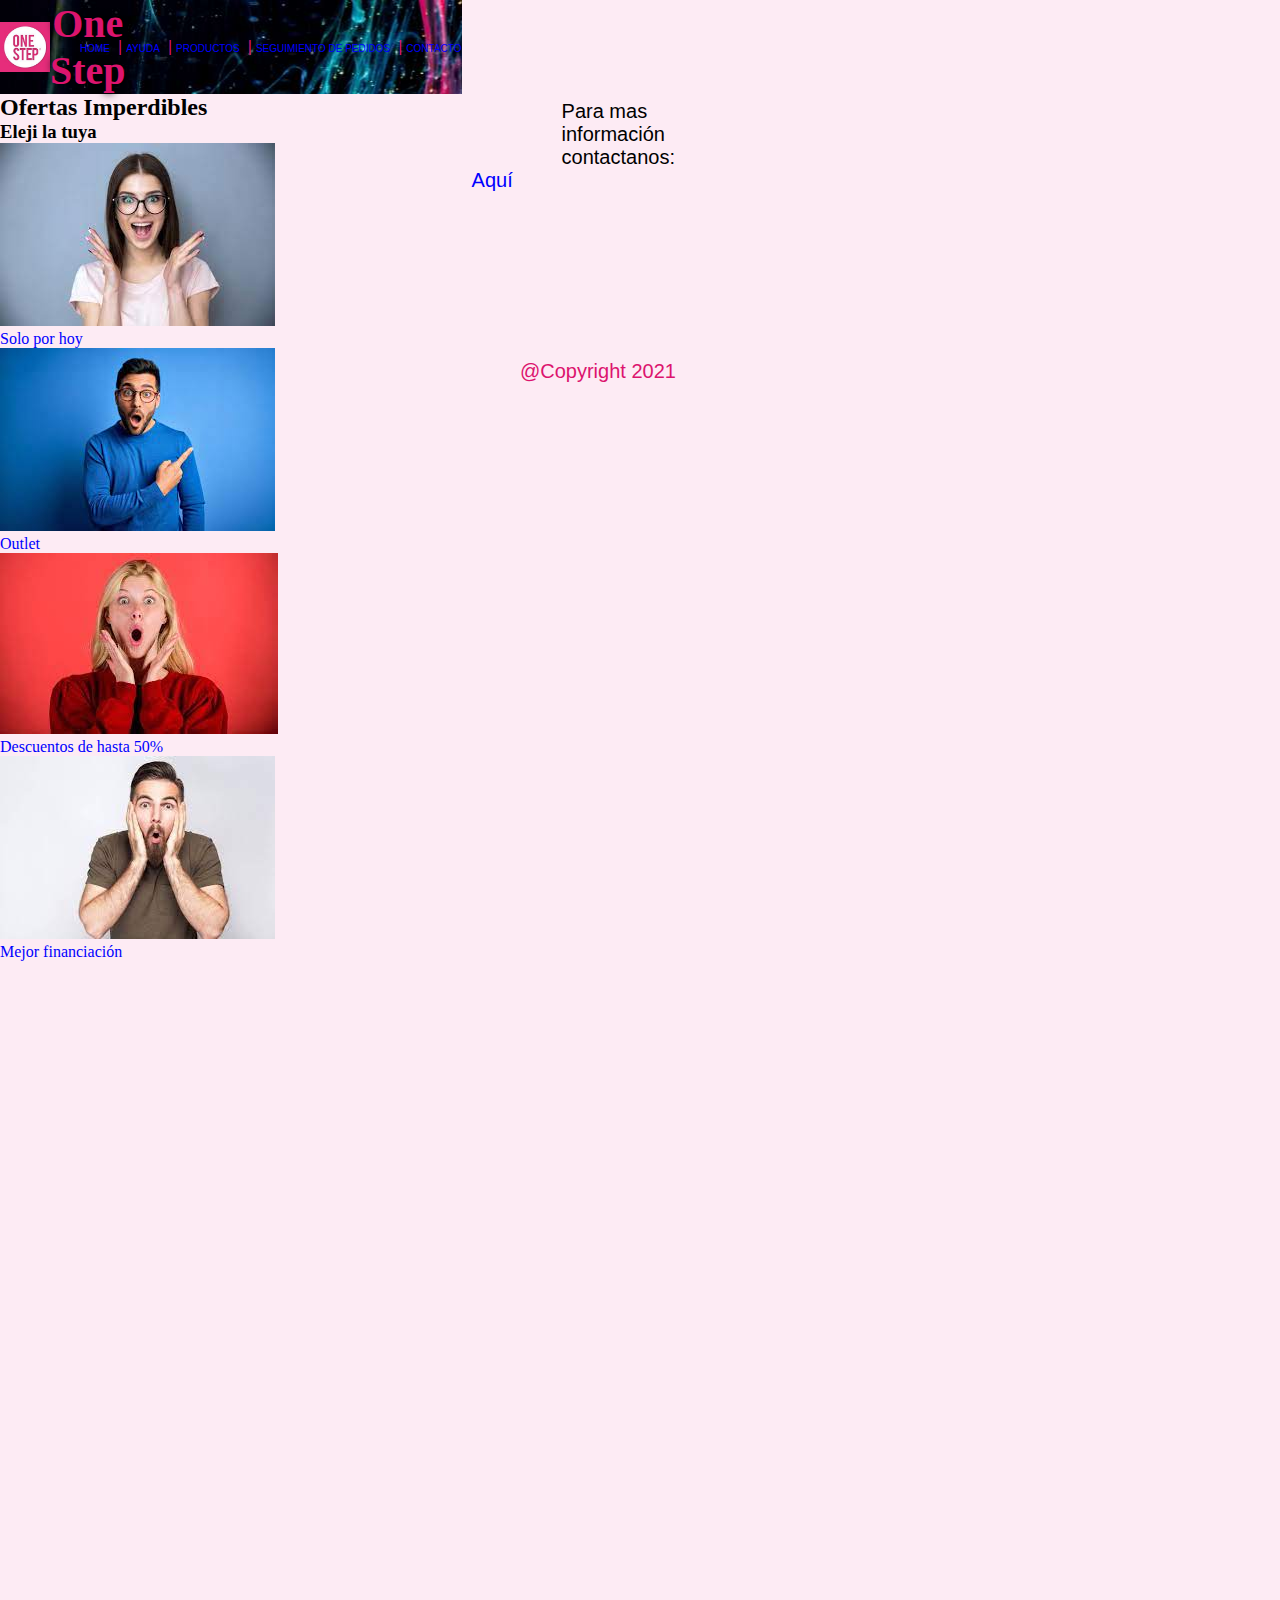
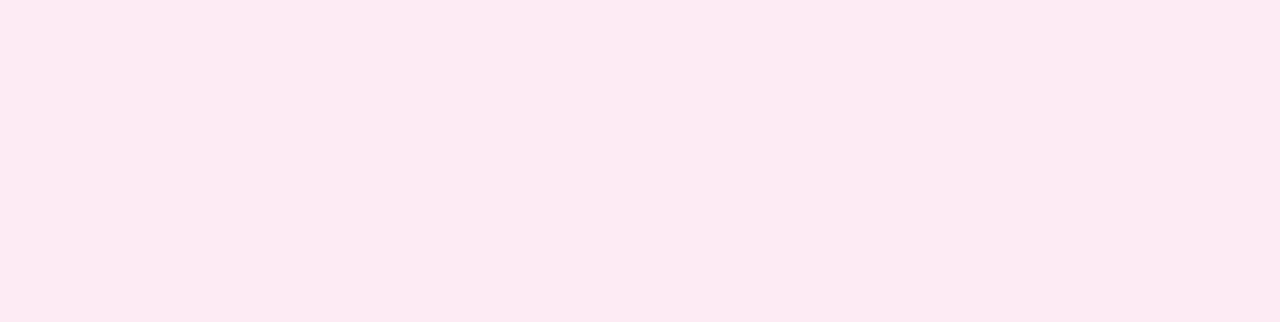
<file: Desafio #Grids - Max Ditamo/One Step- Desafio #GRIDS/index.html>
<!DOCTYPE html>
<html lang="es">
<head>
    <meta charset="UTF-8">
    <meta http-equiv="X-UA-Compatible" content="IE=edge">
    <meta name="viewport" content="width=device-width, initial-scale=1.0">
    <link rel="stylesheet" href="style.css">
    <link rel="preconectar" href="https://fonts.googleapis.com">
    <link rel="preconectar" href="https://fonts.gstatic.com" crossorigin>
    <link href="https: //fonts.googleapis.com/css2? family= Roboto:wght@100 & display=swap" rel="stylesheet">
    <title>One Step</title>
</head>
<body>
    <!--Apertura de logo + nav -->
    <div class="wrapper">
    <header class="main-head"> 
        <a href="index.html">
        <img class="logo" src="assets/img/one-step-logo.jpg" alt="Logo-One-Step" height="140px"></a>
        <h1 class="titulo">One Step</h1>
        <nav class="main-nav">
            <ul>
                <li class="list"><a href="index.html">Home</a></li>
                <li class="list"><span class="separador">|</span><a href="pages/ayuda.html">Ayuda</a></li>
				<li class="list"><span class="separador">|</span><a href="pages/productos.html">Productos</a></li>
				<li class="list"><span class="separador">|</span><a href="pages/seguimiento-de-pedidos.html">Seguimiento de pedidos</a></li>
				<li class="list"><span class="separador">|</span><a href="pages/contacto.html">Contacto </a></li>
            </ul>
        </nav>
    </header>
    <!--Cerre de logo + nav -->
    <!--Apertura de seccion y lista no ordenada de navegacion HMNDC reubicar hacia la izquierda de la page-->
    <section>
        <!--Cierre de lista no oredenada de navegacion HMNDC-->
        <div>
            <h2 id="imperdibles">Ofertas Imperdibles</h2>
            <h3 id="eleji">Eleji la tuya</h3>
            <ul id="conteiner">
                <a href="https://www.adidas.com.ar/ofertas"><li class="ofertas" ><img src="assets/img/solo-por-hoy.jpg" alt="solo-por-hoy"><p>Solo por hoy</p></li></a>
                <a href="https://www.adidas.com.ar/outlet"><li class="ofertas"><img src="assets/img/oulet.jpg" alt="oulet"><p>Outlet</p></li></a>
                <a href="https://www.adidas.com.ar/black_friday"><li class="ofertas"><img src="assets/img/descuentos50%.jpg" alt="descuentos-50%"><p>Descuentos de hasta 50%</p></li></a>
                <a href="https://www.adidas.com.ar/que-metodos-de-pago-se-aceptan.html"><li class="ofertas" ><img src="assets/img/mejor-finaciacion.jpg" alt="mejor-financiacion"><p>Mejor financiación</p></li></a>
            </ul>
        </div>
    </section>  
    </div>
    <!--Cierre de seccion-->
    <!--Apertura de footer-->
    <footer>
        <p id="contacto-index">Para mas información contactanos:</p>
        <a class="mailto" href="mailto:atencionalcliente@onestep.com.ar"><p>Aquí</p></a>
        <ul>
                <a href="https://www.instagram.com/adidasar/?hl=es-la"><li class="logos-rrss"><img src="assets/img/instagram.png" alt="icono-insta" height="50px"></li></a>
                <a href="https://es-la.facebook.com/adidasAR/"><li class="logos-rrss"><img src="assets/img/facebook.png" alt="icono-facebook"height="50px"></li></a>
                <a href="https://www.adidas.com.ar/puedo-comprar-por-whatsapp-cualquier-producto-que-vea-en-la-pagina-de-ecomm.html"><li class="logos-rrss"><img src="assets/img/whatsapp.png" alt="Icono-wapp"height="50px"></li></a>
                <a href="https://twitter.com/adidasar"><li class="logos-rrss"><img src="assets/img/twitter.png" alt="icono-twitter"height="50px"></li></a>        
        </ul>
        <div>
            <p class="copyright">@Copyright 2021</p>
        </div>
    </footer>
    <!--Cierre de footer-->
</body>

</html>
</file>
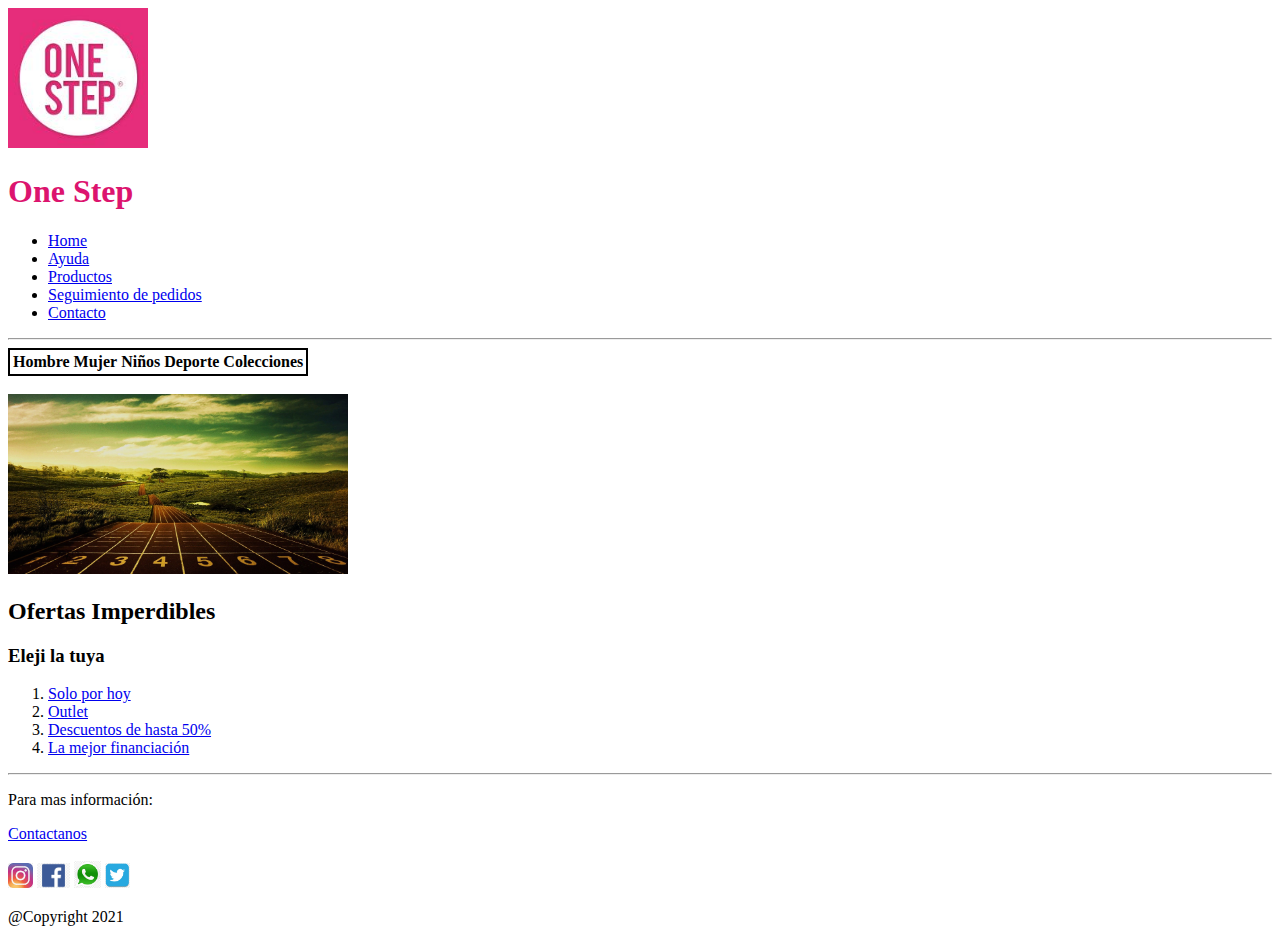
<file: Desafio CODER #1 - Max Ditamo/One Step web html/index.html>
<!DOCTYPE html>
<html>

<head>
    <title>One Step</title>
</head>
<body>
    <!--Apertura de logo + nav -->
    <header>
        <a href="index.html">
            <img src="assets/img/one-step-logo.jpg" alt="Logo One Step" , height="140px"></a>
        <h1 style="color: rgb(220, 20, 110);" style="font-size: xx-large;">One Step</h1>
        <nav>
            <ul>
                <li><a href="index.html">Home</a></li>
                <li><a href="ayuda.html">Ayuda</a></li>
                <li><a href="productos.html">Productos</a></li>
                <li><a href="seguimiento-de-pedidos.html">Seguimiento de pedidos</a></li>
                <li><a href="contacto.html">Contacto</a></li>
            </ul>
        </nav>
    </header>
    <!--Cerre de logo + nav -->
    <hr>
    <!--Apertura de seccion y lista no ordenada de navegacion HMNDC reubicar hacia la izquierda de la page-->
    <section>
        <table style="border: 2px solid #000000 ;">
            <tr>
                <th>Hombre</th>
                <th>Mujer</th>
                <th>Niños</th>
                <th>Deporte</th>
                <th>Colecciones</th>
            </tr>
        </table>
        <br>
        <img src="assets/img/backgorund-index.jpg" alt="foto de fondo para navegacion de HMNDC" height="180px">
        <!--Cierre de lista no oredenada de navegacion HMNDC-->

        <div>
            <h2>Ofertas Imperdibles</h2>
            <h3>Eleji la tuya</h3>
            <ol>
                <li><a target="_blank" href="https://www.adidas.com.ar/ofertas">Solo por hoy</a></li>
                <li><a target="_blank" href="https://www.adidas.com.ar/outlet">Outlet</a></li>
                <li><a target="_blank" href="https://www.adidas.com.ar/black_friday">Descuentos de hasta 50%</a></li>
                <li><a target="_blank" href="https://www.adidas.com.ar/que-metodos-de-pago-se-aceptan.html">La mejor financiación</a></li>
            </ol>
        </div>
    </section>
    <!--Cierre de seccion-->
    <hr>
    <!--Apertura de footer-->
    <footer>
        <p>Para mas información:</p>
        <a href="mailto:atencionalcliente@onestep.com.ar">Contactanos</a>
        <br>
        <br>
        <tr>
            <th>
                <a href="https://www.instagram.com/adidasar/?hl=es-la"><img src="assets/img/icono-insta.jpeg"
                        alt="icono-insta" height="25px"></a>
                <a href="https://es-la.facebook.com/adidasAR/"><img src="assets/img/icono-facebook.jpeg"
                        alt="icono-facebook" height="25px"></a>
                <a
                    href="https://www.adidas.com.ar/puedo-comprar-por-whatsapp-cualquier-producto-que-vea-en-la-pagina-de-ecomm.html"><img
                        src="assets/img/Icono-wapp.jpeg" alt="Icono-wapp" height="27px"></a>
                <a href="https://twitter.com/adidasar"><img src="assets/img/icono-twitter.jpeg" alt="icono-twitter"
                        height="25px"></a>
            </th>
        </tr>
        <p>@Copyright 2021</p>
    </footer>
    <!--Cierre de footer-->
</body>

</html>
</file>
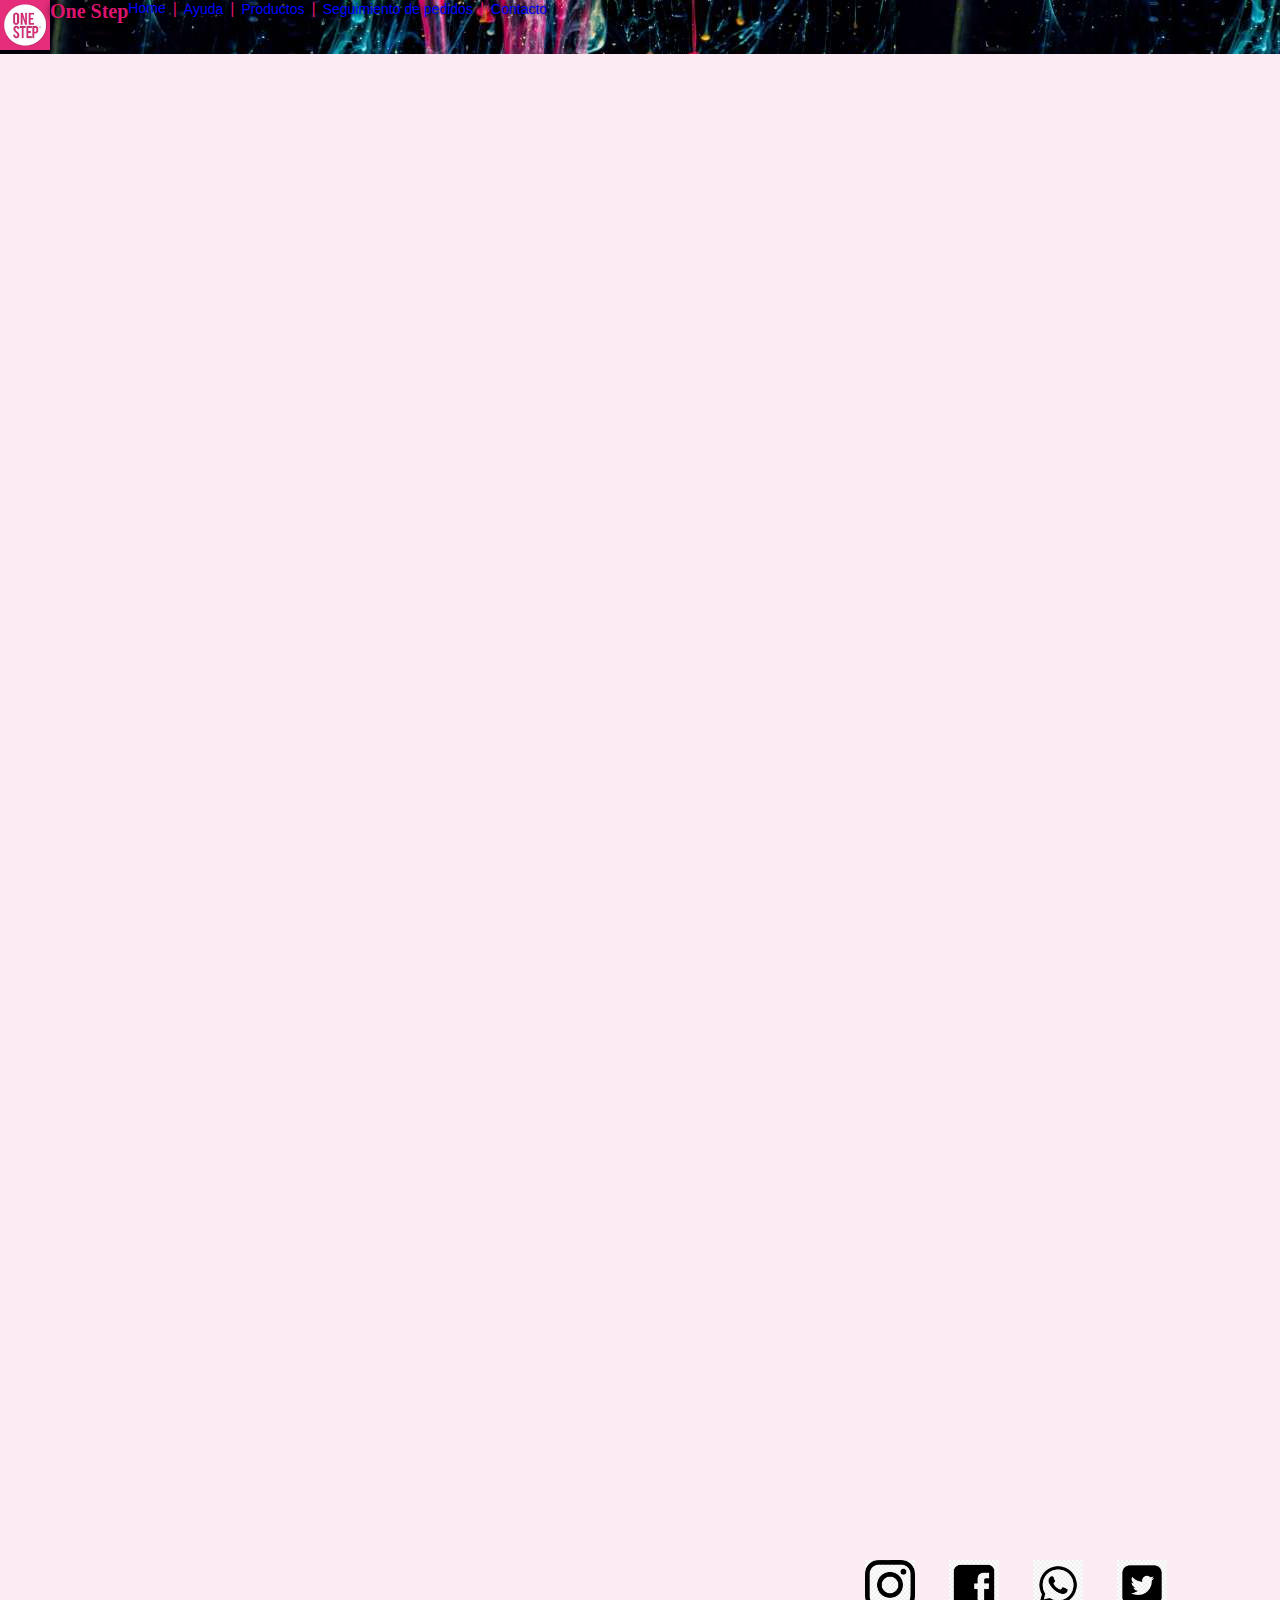
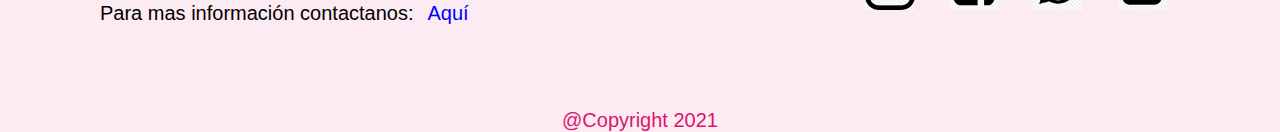
<file: Desafio CODER #2 - Max Ditamo - copia/One Step web html #2/index.html>
<!DOCTYPE html>
<html lang="es">
<head>
    <meta charset="UTF-8">
    <meta http-equiv="X-UA-Compatible" content="IE=edge">
    <meta name="viewport" content="width=device-width, initial-scale=1.0">
    <link rel="stylesheet" href="css/style.css">
    <title>One Step</title>
    <link rel="preconectar" href="https://fonts.googleapis.com">
    <link rel="preconectar" href="https://fonts.gstatic.com" crossorigin>
    <link href="https: //fonts.googleapis.com/css2? family= Roboto:wght@100 & display=swap" rel="stylesheet">
</head>
<body>
    <!--Apertura de logo + nav -->
    <div id="grilla">
    <header> 
        <a href="index.html">
        <img class="logo" src="assets/img/one-step-logo.jpg" alt="Logo-One-Step"></a>
        <h1 class="titulo">One Step</h1>
        <nav>
            <ul>
                <li class="list"><a href="index.html">Home</a></li>
                <li class="list"><span class="separador">|</span><a href="pages/ayuda.html">Ayuda</a></li>
				<li class="list"><span class="separador">|</span><a href="pages/productos.html">Productos</a></li>
				<li class="list"><span class="separador">|</span><a href="pages/seguimiento-de-pedidos.html">Seguimiento de pedidos</a></li>
				<li class="list"><span class="separador">|</span><a href="pages/contacto.html">Contacto </a></li>
            </ul>
        </nav>
    </header>
    <!--Cerre de logo + nav -->
    <!--Apertura de seccion y lista no ordenada de navegacion HMNDC reubicar hacia la izquierda de la page-->
    <section>
        <!--Cierre de lista no oredenada de navegacion HMNDC-->
        <div>
            <h2 id="imperdibles">Ofertas Imperdibles</h2>
            <h3 id="eleji">Eleji la tuya</h3>
            <ul id="conteiner">
                <a href="https://www.adidas.com.ar/ofertas"><li class="ofertas" ><img src="assets/img/solo-por-hoy.jpg" alt="solo-por-hoy"><p>Solo por hoy</p></li></a>
                <a href="https://www.adidas.com.ar/outlet"><li class="ofertas"><img src="assets/img/oulet.jpg" alt="oulet"><p>Outlet</p></li></a>
                <a href="https://www.adidas.com.ar/black_friday"><li class="ofertas"><img src="assets/img/descuentos50%.jpg" alt="descuentos-50%"><p>Descuentos de hasta 50%</p></li></a>
                <a href="https://www.adidas.com.ar/que-metodos-de-pago-se-aceptan.html"><li class="ofertas" ><img src="assets/img/mejor-finaciacion.jpg" alt="mejor-financiacion"><p>Mejor financiación</p></li></a>
            </ul>
        </div>
    </section>
    </div>
    <!--Cierre de seccion-->
    <!--Apertura de footer-->
    <footer id="footer">
        <p id="contacto-index">Para mas información contactanos:</p>
        <a class="mailto" href="mailto:atencionalcliente@onestep.com.ar"><p>Aquí</p></a>
        <ul>
                <a href="https://www.instagram.com/adidasar/?hl=es-la"><li class="logos-rrss"><img src="assets/img/instagram.png" alt="icono-insta" height="50px"></li></a>
                <a href="https://es-la.facebook.com/adidasAR/"><li class="logos-rrss"><img src="assets/img/facebook.png" alt="icono-facebook"height="50px"></li></a>
                <a href="https://www.adidas.com.ar/puedo-comprar-por-whatsapp-cualquier-producto-que-vea-en-la-pagina-de-ecomm.html"><li class="logos-rrss"><img src="assets/img/whatsapp.png" alt="Icono-wapp"height="50px"></li></a>
                <a href="https://twitter.com/adidasar"><li class="logos-rrss"><img src="assets/img/twitter.png" alt="icono-twitter"height="50px"></li></a>        
        </ul>
        <div>
            <p class="copyright">@Copyright 2021</p>
        </div>
    </footer>
    <!--Cierre de footer-->
</body>

</html>
</file>
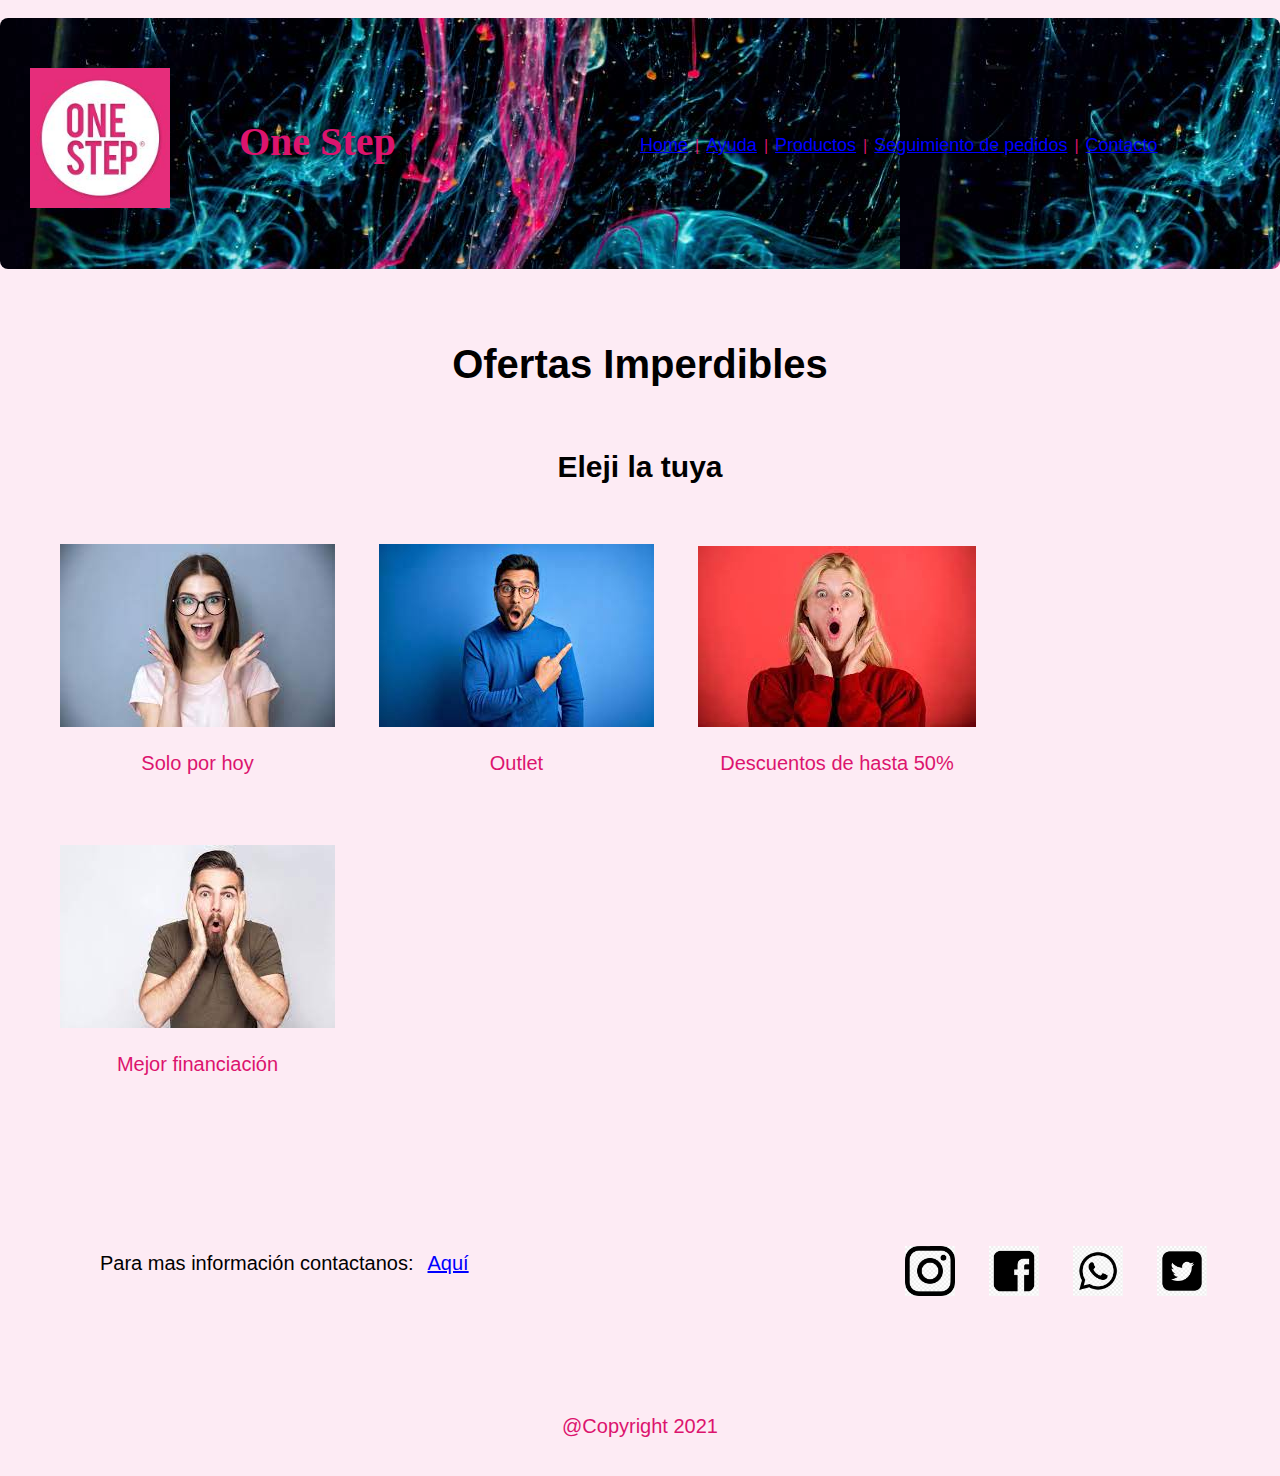
<file: Desafio CODER #2 - Max Ditamo/One Step web html #2/index.html>
<!DOCTYPE html>
<html>
<head>
    <title>One Step</title>
    <link rel="stylesheet" href="assets/css/style.css">
    <link rel="preconectar" href="https://fonts.googleapis.com">
    <link rel="preconectar" href="https://fonts.gstatic.com" crossorigin>
    <link href="https: //fonts.googleapis.com/css2? family= Roboto:wght@100 & display=swap" rel="stylesheet">
</head>
<body id="body">
    <!--Apertura de logo + nav -->
    <header id="header"> 
        <a href="index.html">
        <img id="logo" src="assets/img/one-step-logo.jpg" alt="Logo-One-Step" height="140px"></a>
        <h1 id="titulo">One Step</h1>
        <nav>
            <ul id="nav">
                <li class="list"><a href="index.html">Home</a></li>
                <li class="list"><span class="separador">|</span><a href="pages/ayuda.html">Ayuda</a></li>
				<li class="list"><span class="separador">|</span><a href="pages/productos.html">Productos</a></li>
				<li class="list"><span class="separador">|</span><a href="pages/seguimiento-de-pedidos.html">Seguimiento de pedidos</a></li>
				<li class="list"><span class="separador">|</span><a href="pages/contacto.html">Contacto </a></li>
            </ul>
        </nav>
    </header>
    <!--Cerre de logo + nav -->
    <!--Apertura de seccion y lista no ordenada de navegacion HMNDC reubicar hacia la izquierda de la page-->
    <section id="section">
        <!--Cierre de lista no oredenada de navegacion HMNDC-->
        <div>
            <h2 id="imperdibles">Ofertas Imperdibles</h2>
            <h3 id="eleji">Eleji la tuya</h3>
            <ul id="conteiner">
                <a href="https://www.adidas.com.ar/ofertas"><li class="ofertas" ><img src="assets/img/solo-por-hoy.jpg" alt="solo-por-hoy"><p>Solo por hoy</p></li></a>
                <a href="https://www.adidas.com.ar/outlet"><li class="ofertas"><img src="assets/img/oulet.jpg" alt="oulet"><p>Outlet</p></li></a>
                <a href="https://www.adidas.com.ar/black_friday"><li class="ofertas"><img src="assets/img/descuentos50%.jpg" alt="descuentos-50%"><p>Descuentos de hasta 50%</p></li></a>
                <a href="https://www.adidas.com.ar/que-metodos-de-pago-se-aceptan.html"><li class="ofertas" ><img src="assets/img/mejor-finaciacion.jpg" alt="mejor-financiacion"><p>Mejor financiación</p></li></a>
            </ul>
        </div>
    </section>
    <!--Cierre de seccion-->
    <!--Apertura de footer-->
    <footer id="footer">
        <p id="contacto-index">Para mas información contactanos:</p>
        <a class="mailto" href="mailto:atencionalcliente@onestep.com.ar"><p>Aquí</p></a>
        <ul>
                <a href="https://www.instagram.com/adidasar/?hl=es-la"><li class="logos-rrss"><img src="assets/img/instagram.png" alt="icono-insta" height="50px"></li></a>
                <a href="https://es-la.facebook.com/adidasAR/"><li class="logos-rrss"><img src="assets/img/facebook.png" alt="icono-facebook"height="50px"></li></a>
                <a href="https://www.adidas.com.ar/puedo-comprar-por-whatsapp-cualquier-producto-que-vea-en-la-pagina-de-ecomm.html"><li class="logos-rrss"><img src="assets/img/whatsapp.png" alt="Icono-wapp"height="50px"></li></a>
                <a href="https://twitter.com/adidasar"><li class="logos-rrss"><img src="assets/img/twitter.png" alt="icono-twitter"height="50px"></li></a>        
        </ul>
        <div>
            <p class="copyright">@Copyright 2021</p>
        </div>
    </footer>
    <!--Cierre de footer-->
</body>

</html>
</file>
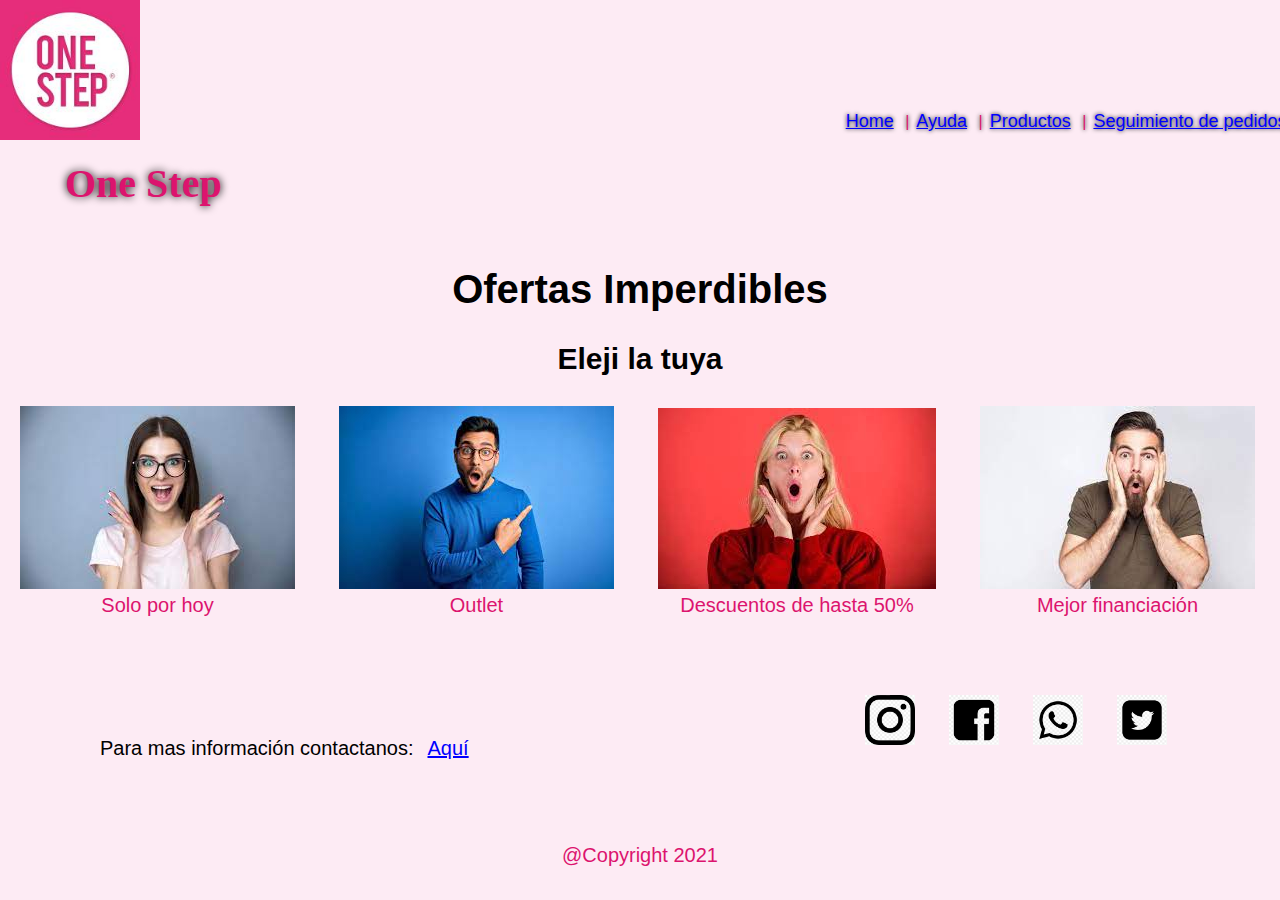
<file: Proyecto Final CODER #1 - Max Ditamo - copia/One Step web html Proyecto Final #1/index.html>
<!DOCTYPE html>
<html>
<head>
    <title>One Step</title>
    <link rel="stylesheet" href="style.css">
    <link rel="preconectar" href="https://fonts.googleapis.com">
    <link rel="preconectar" href="https://fonts.gstatic.com" crossorigin>
    <link href="https: //fonts.googleapis.com/css2? family= Roboto:wght@100 & display=swap" rel="stylesheet">
</head>
<body>
    <!--Apertura de logo + nav -->
    <header> 
        <a href="index.html">
        <img id="logo" src="assets/img/one-step-logo.jpg" alt="Logo-One-Step" height="140px"></a>
        <h1 class="titulo">One Step</h1>
        <nav>
            <ul>
                <li class="list"><a href="index.html">Home</a></li>
                <li class="list"><span class="separador">|</span><a href="pages/ayuda.html">Ayuda</a></li>
				<li class="list"><span class="separador">|</span><a href="pages/productos.html">Productos</a></li>
				<li class="list"><span class="separador">|</span><a href="pages/seguimiento-de-pedidos.html">Seguimiento de pedidos</a></li>
				<li class="list"><span class="separador">|</span><a href="pages/contacto.html">Contacto </a></li>
            </ul>
        </nav>
    </header>
    <!--Cerre de logo + nav -->
    <!--Apertura de seccion y lista no ordenada de navegacion HMNDC reubicar hacia la izquierda de la page-->
    <section>
        <!--Cierre de lista no oredenada de navegacion HMNDC-->
        <div>
            <h2 id="imperdibles">Ofertas Imperdibles</h2>
            <h3 id="eleji">Eleji la tuya</h3>
            <ul id="conteiner">
                <a href="https://www.adidas.com.ar/ofertas"><li class="ofertas" ><img src="assets/img/solo-por-hoy.jpg" alt="solo-por-hoy"><p>Solo por hoy</p></li></a>
                <a href="https://www.adidas.com.ar/outlet"><li class="ofertas"><img src="assets/img/oulet.jpg" alt="oulet"><p>Outlet</p></li></a>
                <a href="https://www.adidas.com.ar/black_friday"><li class="ofertas"><img src="assets/img/descuentos50%.jpg" alt="descuentos-50%"><p>Descuentos de hasta 50%</p></li></a>
                <a href="https://www.adidas.com.ar/que-metodos-de-pago-se-aceptan.html"><li class="ofertas" ><img src="assets/img/mejor-finaciacion.jpg" alt="mejor-financiacion"><p>Mejor financiación</p></li></a>
            </ul>
        </div>
    </section>
    <!--Cierre de seccion-->
    <!--Apertura de footer-->
    <footer>
        <p id="contacto-index">Para mas información contactanos:</p>
        <a class="mailto" href="mailto:atencionalcliente@onestep.com.ar"><p>Aquí</p></a>
        <ul>
                <a href="https://www.instagram.com/adidasar/?hl=es-la"><li class="logos-rrss"><img src="assets/img/instagram.png" alt="icono-insta" height="50px"></li></a>
                <a href="https://es-la.facebook.com/adidasAR/"><li class="logos-rrss"><img src="assets/img/facebook.png" alt="icono-facebook"height="50px"></li></a>
                <a href="https://www.adidas.com.ar/puedo-comprar-por-whatsapp-cualquier-producto-que-vea-en-la-pagina-de-ecomm.html"><li class="logos-rrss"><img src="assets/img/whatsapp.png" alt="Icono-wapp"height="50px"></li></a>
                <a href="https://twitter.com/adidasar"><li class="logos-rrss"><img src="assets/img/twitter.png" alt="icono-twitter"height="50px"></li></a>        
        </ul>
        <div>
            <p class="copyright">@Copyright 2021</p>
        </div>
    </footer>
    <!--Cierre de footer-->
</body>

</html>
</file>
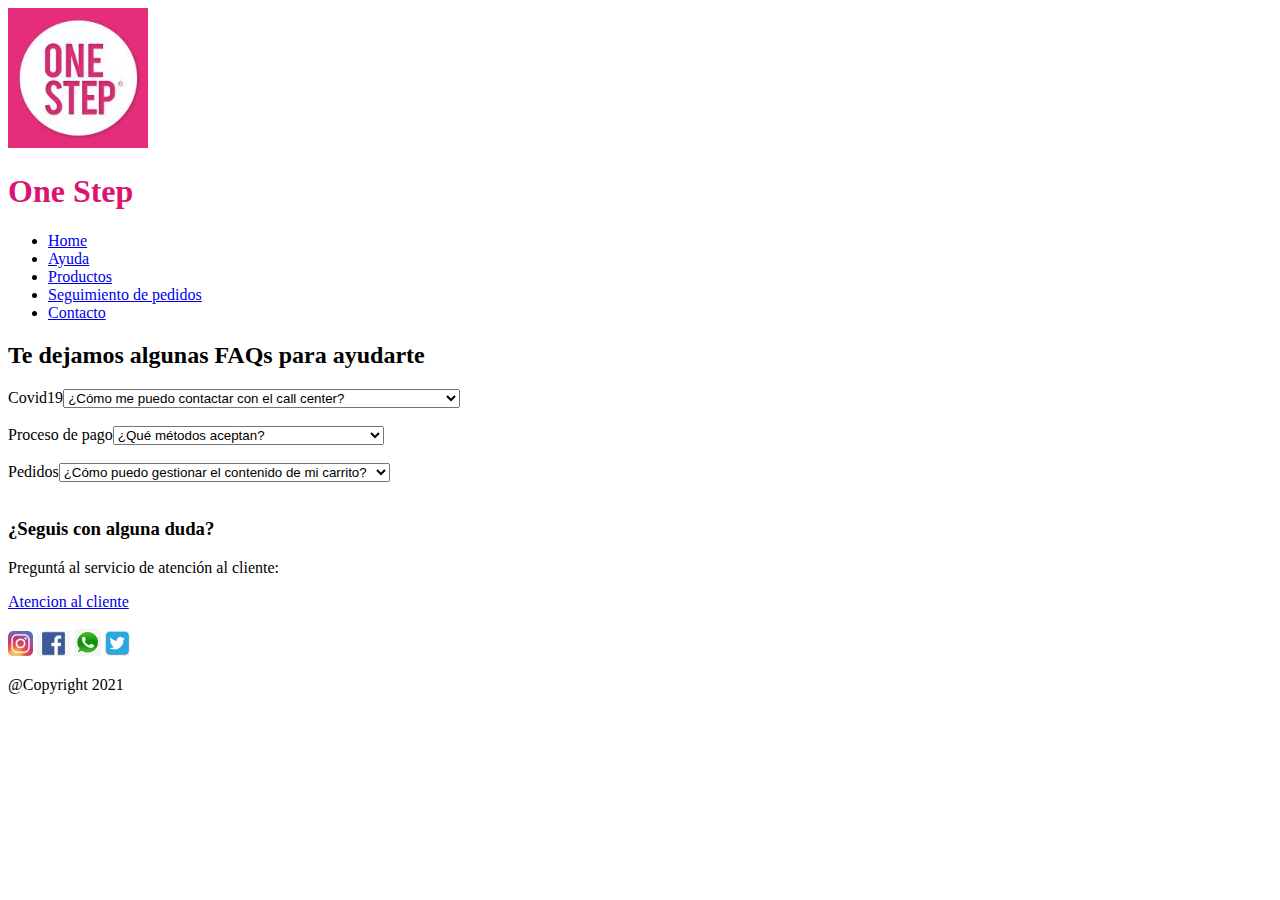
<file: Desafio CODER #1 - Max Ditamo/One Step web html/ayuda.html>
<!DOCTYPE html>
<html>
<head>
    <title>Ayuda</title>
</head>
<body>
    <!--aperutra logo + nav--> 
	<header>
        <a href="index.html">
        <img src="assets/img/one-step-logo.jpg" alt="Logo One Step", height="140px"></a>
        <h1 style="color: rgb(220, 20, 110);" style="font-size: xx-large;">One Step</h1>
		<nav>
			<ul>
				<li><a href="index.html">Home</a></li> 
                <li><a href="ayuda.html">Ayuda</a></li>
				<li><a href="productos.html">Productos</a></li>
				<li><a href="seguimiento-de-pedidos.html">Seguimiento de pedidos</a></li>
				<li><a href="contacto.html">Contacto</a></li>
            </ul>
		</nav>
	</header>
    <!--cierre logo + nav-->
    <!--Apertura de seccion-->
    <section>
        <h2>Te dejamos algunas FAQs para ayudarte</h2>
        <form>
            <table>
                <label for="covid19">Covid19</label>
                <select name="Covid19" id="Covid19">
			    <option>¿Cómo me puedo contactar con el call center?</option>				
                <option>¿Se demorará mi pedido durante la incidencia del coronavirus?</option>
			    <option>¿Puedo devolver durante la Contingencia Sanitaria?</option>
            </table>            
            <br>
            <table>
                <label for="proceso de pago">Proceso de pago</label>                
                <select name="proceso de pago" id="proceso de pago">
                <option>¿Qué métodos aceptan?</option>
                <option>¿Cómo puedo pagar?</option>
                <option>¿Qué puedo hacer si no recibí mi factura?</option>      
            </table>         
            <br>
            <table>
                <label for="pedidos">Pedidos</label>
                <select name="pedidos" id="pedidos">    			
                <option>¿Cómo puedo gestionar el contenido de mi carrito?</option>
			    <option>¿Se pueden cancelar los pedidos realizados online?</option>
			    <option>¿Cómo se que mi pedido ha sido procesado?</option>
            </table>
            <br>
        </form>
    </section>
    <!--Cierre de seccion-->
    <!--Apertura footer + rrss-->
    <footer>
        <h3>¿Seguis con alguna duda?</h3>
        <p>Preguntá al servicio de atención al cliente:</p>
        <a href="mailto:atencionalcliente@gmail.com.ar">Atencion al cliente</a>
        <br>
        <br>
        <tr>
            <th>
                <a href="https://www.instagram.com/adidasar/?hl=es-la"><img src="assets/img/icono-insta.jpeg" alt="icono-insta" height="25px"></a>
                <a href="https://es-la.facebook.com/adidasAR/"><img src="assets/img/icono-facebook.jpeg" alt="icono-facebook"height="25px"></a>
                <a href="https://www.adidas.com.ar/puedo-comprar-por-whatsapp-cualquier-producto-que-vea-en-la-pagina-de-ecomm.html"><img src="assets/img/Icono-wapp.jpeg" alt="Icono-wapp"height="27px"></a>
                <a href="https://twitter.com/adidasar"><img src="assets/img/icono-twitter.jpeg" alt="icono-twitter"height="25px"></a>
            </th>
        </tr>    
        <p>@Copyright 2021</p>
    </footer>
    <!--Cierre footer + rrss-->
</body>
</html>
</file>
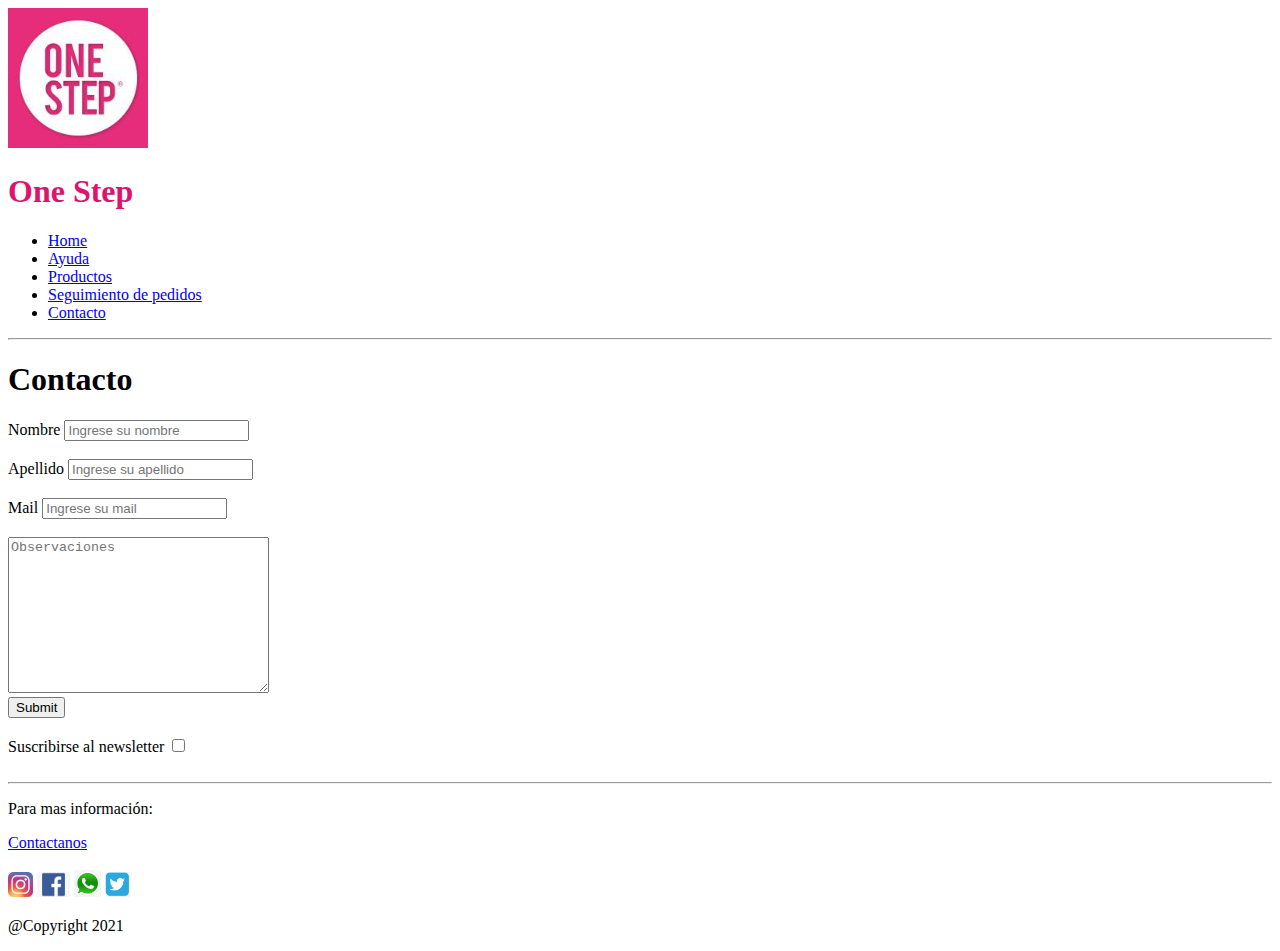
<file: Desafio CODER #1 - Max Ditamo/One Step web html/contacto.html>
<!DOCTYPE html>
<html>
<head>
    <title>Contacto</title>
</head>
<body>
    <!--Apertura de logo + nav--> 
	<header>
        <a href="index.html">
        <img src="assets/img/one-step-logo.jpg" alt="Logo One Step", height="140px"></a>
        <h1 style="color: rgb(220, 20, 110);" style="font-size: xx-large;">One Step</h1>
		<nav>
			<ul>
				<li><a href="index.html">Home</a></li> 
                <li><a href="ayuda.html">Ayuda</a></li>
				<li><a href="productos.html">Productos</a></li>
				<li><a href="seguimiento-de-pedidos.html">Seguimiento de pedidos</a></li>
				<li><a href="contacto.html">Contacto</a></li>
            </ul>
		</nav>
	</header>
	<!-- cierre de logo + nav -->
    <hr>
    <!-- Apertura de seccion y formulario de contacto -->
    <section>
        <h1>Contacto</h1>
        <form action="/formulario" method="get">
            <label for="nombre">Nombre</label>
            <input type="text" id="nombre" name="ingrese su nombre"  placeholder="Ingrese su nombre">
            <br>
            <br>
            <label for="apellido">Apellido</label>
            <input type="text" id="apellido" name="ingrese su apellido" placeholder="Ingrese su apellido"> 
            <br>
            <br>
            <label for="ingrese su mail">Mail</label>
            <input type="text" id="ingrese su mail" name="ingrese su mail" placeholder="Ingrese su mail"> 
            <br>
            <br>
            <textarea placeholder= "Observaciones" name="" id="Observaciones" cols="30" rows="10"></textarea>
            <br>
            <input type="submit" />
        </form>
        <br>    
    <!-- cierre de formulario de contacto -->   
    <!-- Comienzo de Newsletter -->
		<form action="#">
            <label>Suscribirse al newsletter</label> 
			<input type="checkbox" name="acepta" value="1">         
       	</form>
	</section>
    <br>
   	<!-- Cierre de Newsletter y de seccion-->
    <hr>
    <!--Apertura de footer-->
    <footer>
        <p>Para mas información:</p>
        <a href="mailto:atencionalcliente@onestep.com.ar">Contactanos</a>
        <br>
        <br>
        <tr>
            <th>
                <a href="https://www.instagram.com/adidasar/?hl=es-la"><img src="assets/img/icono-insta.jpeg" alt="icono-insta" height="25px"></a>
                <a href="https://es-la.facebook.com/adidasAR/"><img src="assets/img/icono-facebook.jpeg" alt="icono-facebook"height="25px"></a>
                <a href="https://www.adidas.com.ar/puedo-comprar-por-whatsapp-cualquier-producto-que-vea-en-la-pagina-de-ecomm.html"><img src="assets/img/Icono-wapp.jpeg" alt="Icono-wapp"height="27px"></a>
                <a href="https://twitter.com/adidasar"><img src="assets/img/icono-twitter.jpeg" alt="icono-twitter"height="25px"></a>
            </th>
        </tr>    
        <p>@Copyright 2021</p>
    </footer>
    <!--Cierre de footer-->
</body>
</html>
</file>
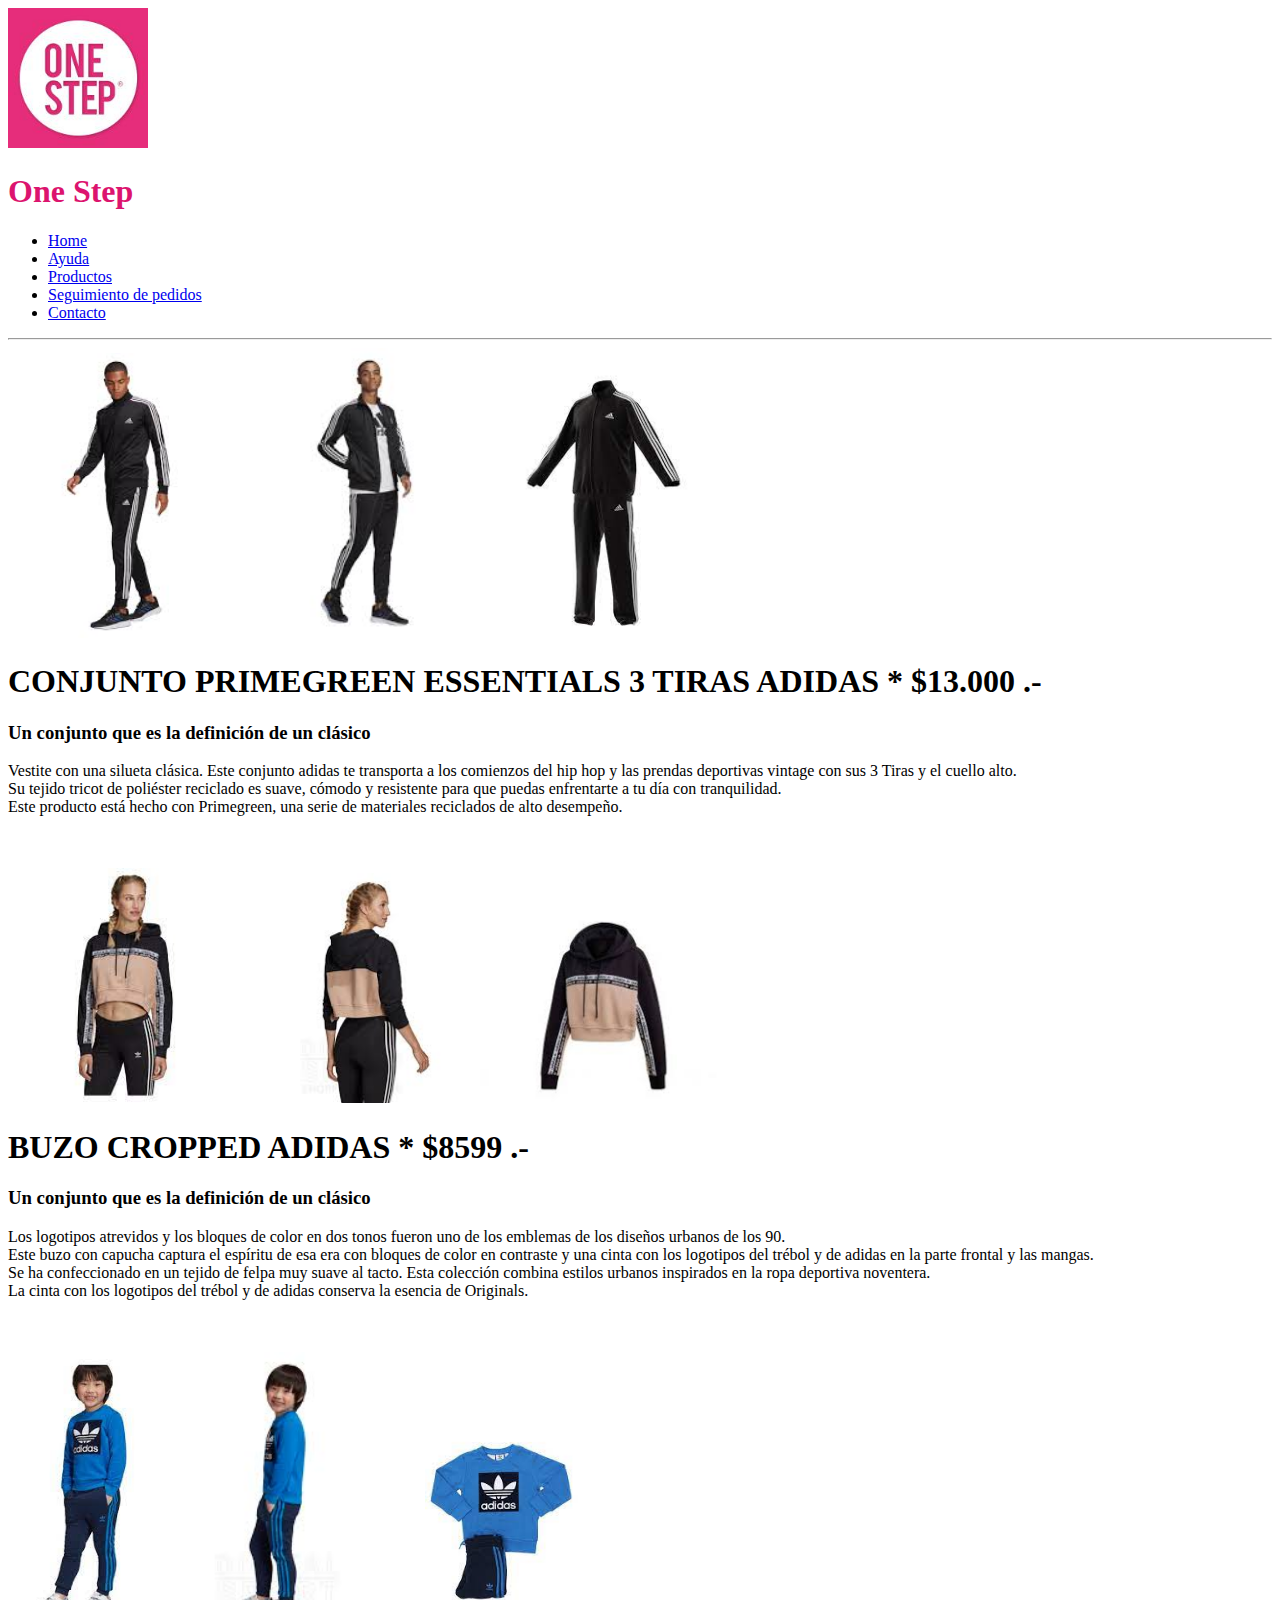
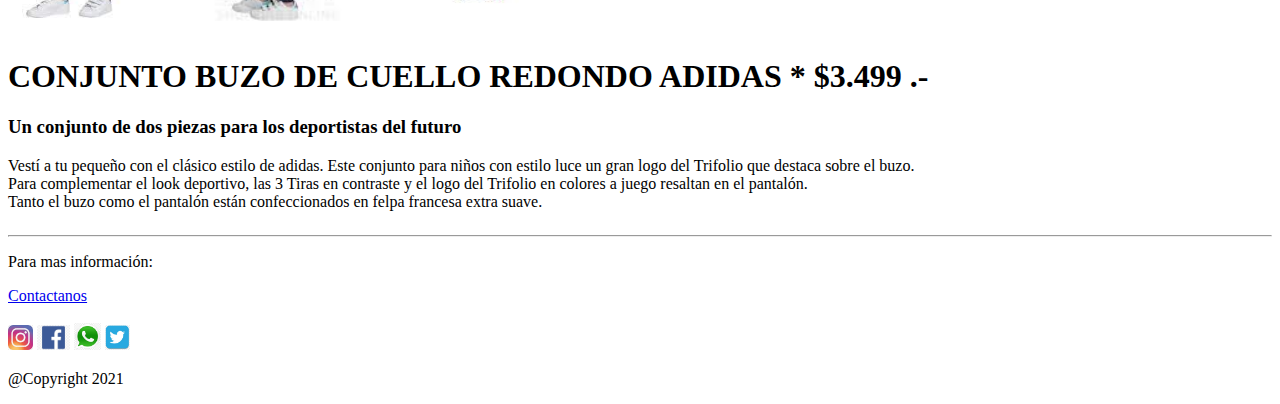
<file: Desafio CODER #1 - Max Ditamo/One Step web html/productos.html>
<!DOCTYPE html>
<html>
<head>
    <title>Productos</title>
</head>
<body>
    <!--Apertura logo + nav --> 
	<header>
		<a href="index.html">
		<img src="assets/img/one-step-logo.jpg" alt="Logo One Step", height="140px"></a>
    	<h1 style="color: rgb(220, 20, 110);" style="font-size: xx-large;">One Step</h1>
		<nav>
			<ul>
				<li><a href="index.html">Home</a></li> 
				<li><a href="ayuda.html">Ayuda</a></li>
				<li><a href="productos.html">Productos</a></li>
				<li><a href="seguimiento-de-pedidos.html">Seguimiento de pedidos</a></li>
				<li><a href="contacto.html">Contacto</a></li>
			</ul>
		</nav>
	</header>
	<!-- cierre de logo + nav -->
    <hr>
	<!--Apertura de sección-->
	<section>
		<table>
			<img src="assets/img/conjunto-adidas-masc-modelo-2.jpg" alt="Conjunto Adidas masc modelo 2" height="285px">
			<img src="assets/img/conjunto-adidas-masc-modelo3.jpg" alt="Conjunto Adidas masc modelo 3" height="290px">
			<img src="assets/img/conjunto-adidas-masc-modelo.jpg" alt="Conjunto Adidas masc modelo" height="270px" width="170px">
			<h1>CONJUNTO PRIMEGREEN ESSENTIALS 3 TIRAS ADIDAS * $13.000 .-</h1>
			<h3>Un conjunto que es la definición de un clásico</h3>
			<p style="text-justify: auto;">Vestite con una silueta clásica. Este conjunto adidas te transporta a los comienzos del hip hop y las prendas deportivas vintage con sus 3 Tiras y el cuello alto.<br>Su tejido tricot de poliéster reciclado es suave, cómodo y resistente para que puedas enfrentarte a tu día con tranquilidad.<br>Este producto está hecho con Primegreen, una serie de materiales reciclados de alto desempeño.</p>
		</table>
		<br>
		<br>
		<table>			
			<img src="assets/img/buzo-adidas-fem-modelo3.jpg" alt="Buzo Adidas fem modelo 3" height="235px">
			<img src="assets/img/buzo-adidas-fem-modelo1.jpg" alt="Buzo Adidas fem modelo 1" height="230px">
			<img src="assets/img/buzo-adidas-fem1.jpg" alt="Buzo Adidas fem1" height="190px">
			<h1>BUZO CROPPED ADIDAS * $8599 .-</h1> 
			<h3>Un conjunto que es la definición de un clásico</h3>
			<p style="text-justify: auto;">Los logotipos atrevidos y los bloques de color en dos tonos fueron uno de los emblemas de los diseños urbanos de los 90.<br>Este buzo con capucha captura el espíritu de esa era con bloques de color en contraste y una cinta con los logotipos del trébol y de adidas en la parte frontal y las mangas.<br>Se ha confeccionado en un tejido de felpa muy suave al tacto. Esta colección combina estilos urbanos inspirados en la ropa deportiva noventera.<br>La cinta con los logotipos del trébol y de adidas conserva la esencia de Originals.</p>
		</table>
		<br>
		<br>
		<table>
			<img src="assets/img/conjunto-adidas-modelo-niño1.jpg" alt="Conjunto Adidas niño modelo 1" height="280px">
			<img src="assets/img/conjunto-adidas-modelo-niño2.jpg" alt="Conjunto Adidas niño modelo 2" height="280px">
			<img src="assets/img/conjunto-adidas-niño.jpg" alt="Conjunto Adidas niño" height="230px">
			<h1>CONJUNTO BUZO DE CUELLO REDONDO ADIDAS * $3.499 .-</h1>
			<h3>Un conjunto de dos piezas para los deportistas del futuro</h3>
			<p style="text-justify: auto;">Vestí a tu pequeño con el clásico estilo de adidas. Este conjunto para niños con estilo luce un gran logo del Trifolio que destaca sobre el buzo.<br>Para complementar el look deportivo, las 3 Tiras en contraste y el logo del Trifolio en colores a juego resaltan en el pantalón.<br>Tanto el buzo como el pantalón están confeccionados en felpa francesa extra suave.</p>
		</table>
	</section>
	<!--Cierre de sección-->
	<hr>
	<!--Apertura de footer-->
<footer>
	<p>Para mas información:</p>
    <a href="mailto:atencionalcliente@onestep.com.ar">Contactanos</a>
    <br>
        <br>
        <tr>
            <th>
                <a href="https://www.instagram.com/adidasar/?hl=es-la"><img src="assets/img/icono-insta.jpeg" alt="icono-insta" height="25px"></a>
                <a href="https://es-la.facebook.com/adidasAR/"><img src="assets/img/icono-facebook.jpeg" alt="icono-facebook"height="25px"></a>
                <a href="https://www.adidas.com.ar/puedo-comprar-por-whatsapp-cualquier-producto-que-vea-en-la-pagina-de-ecomm.html"><img src="assets/img/Icono-wapp.jpeg" alt="Icono-wapp"height="27px"></a>
                <a href="https://twitter.com/adidasar"><img src="assets/img/icono-twitter.jpeg" alt="icono-twitter"height="25px"></a>
            </th>
        </tr>    
	<p>@Copyright 2021</p>
</footer>
	<!--Cierre de footer-->
</body>
</html>
</file>
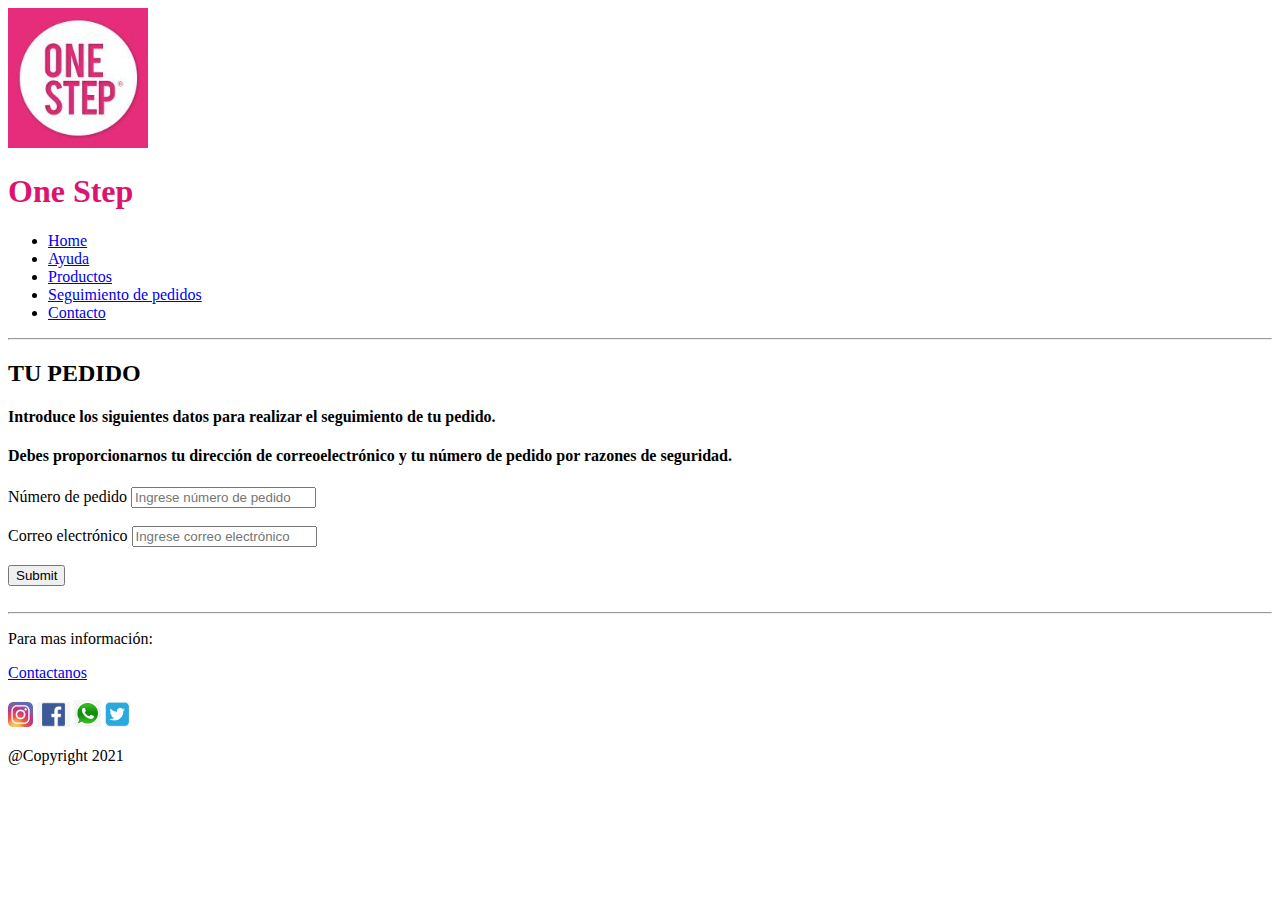
<file: Desafio CODER #1 - Max Ditamo/One Step web html/seguimiento-de-pedidos.html>
<!DOCTYPE html>
<html>
<head>
    <title>Seguimiento de pedidos</title>
</head>
<body>
    <!--Apertura logo + nav --> 
	<header>
		<a href="index.html">
        <img src="assets/img/one-step-logo.jpg" alt="Logo One Step", height="140px"></a>
        <h1 style="color: rgb(220, 20, 110);" style="font-size: xx-large;">One Step</h1>
		<nav>
			<ul>
				<li><a href="index.html">Home</a></li> 
                <li><a href="ayuda.html">Ayuda</a></li>
				<li><a href="productos.html">Productos</a></li>
				<li><a href="seguimiento-de-pedidos.html">Seguimiento de pedidos</a></li>
				<li><a href="contacto.html">Contacto</a></li>
            </ul>
		</nav>
	</header>
	<!-- cierre de logo + nav -->
    <hr>
	<!--Apertura de seccion-->
	<h2>TU PEDIDO</h2>
	<h4>Introduce los siguientes datos para realizar el seguimiento de tu pedido.</h4>
	<h4>Debes proporcionarnos tu dirección de correoelectrónico y tu número de pedido por razones de seguridad.</h4>
	<form action="/formulario" method="get">
		<label for="número de pedido">Número de pedido</label>
		<input type="text" id="nombre" name="ingrese su número de pedido"  placeholder="Ingrese número de pedido">
		<br>
		<br>
		<label for="correo electronico">Correo electrónico</label>
		<input type="text" id="correo electrónico" name="Correo electrónico" placeholder="Ingrese correo electrónico"> 
		<br>
		<br>
		<input type="submit" />
	</form>
	<br>
	<!--Cierre de seccion-->
	<hr>
	<!--Apertura de footer-->
<footer>
	<p>Para mas información:</p>
	<a target="_blank" href="mailto:atencionalcliente@onestep.com.ar">Contactanos</a>
	<br>
        <br>
        <tr>
            <th>
                <a href="https://www.instagram.com/adidasar/?hl=es-la"><img src="assets/img/icono-insta.jpeg" alt="icono-insta" height="25px"></a>
                <a href="https://es-la.facebook.com/adidasAR/"><img src="assets/img/icono-facebook.jpeg" alt="icono-facebook"height="25px"></a>
                <a href="https://www.adidas.com.ar/puedo-comprar-por-whatsapp-cualquier-producto-que-vea-en-la-pagina-de-ecomm.html"><img src="assets/img/Icono-wapp.jpeg" alt="Icono-wapp"height="27px"></a>
                <a href="https://twitter.com/adidasar"><img src="assets/img/icono-twitter.jpeg" alt="icono-twitter"height="25px"></a>
            </th>
        </tr>    
	<p>@Copyright 2021</p>
</footer>
	<!--Cierre de footer-->
</body>
</html>

</body>
</html>
</file>
<file: Desafio #Grids - Max Ditamo/One Step- Desafio #GRIDS/style.css>
* {
    margin: 0;
    padding: 0;
}

/* body */

body {
    display: grid;
    grid-template-columns: repeat(4, 1fr);
    grid-template-rows: repeat(2, 1fr);
    grid-template-areas: 
    "header header header header"
    "nav nav nav nav"
    "imperdibles imperdibles imperdibles imperdibles"
    "eleji eleji eleji eleji"
    ". ofertas ofertas ."
    ". ofertas ofertas ."
    "contacto-index contacto-index mailto ."
    "logorrss logorrss logorrss logorrss "
    ". copyright copyright . "
    ;
    background-color: rgb(253, 235, 244);
}

/* header */

.main-head {
    width: max-content;
    background-image: url("assets/img/Background-header.jpg");  
    display: flex;
    flex-direction: row;
    justify-content: space-between;
    align-items: center;
}

/* logo + nav */

.logo {
    display: grid;
    justify-content: center;
    width: 50px;
    height: 50px;
    
}

.titulo {
    width: 30px;
    display: grid;
    justify-content: left;
    display: grid;
    flex-direction: row;
    text-align: center ;
    color: rgb(220, 20, 110);
    font-size: 40px;
    text-shadow: 0px 0px 8px rgb(0, 0, 0);  
} 

.nav {
    display: grid;
    position: relative;
    left: 600px;
    bottom: 95px;
    font-size: large;
    text-decoration: none;
    text-shadow: 0px 0px 4px black
}

.list {
    list-style: none;
    display: inline-block;
    text-align: center;
    align-items: flex-start;
    text-decoration: none;
    text-transform: uppercase;
    font-family:'Montserrat', sans-serif;
    color: rgb(220, 20, 110);
    font-size: 10px;
}

.separador {
    display: inline;
    font-size: medium;
    padding-left: 4px;
    padding-right: 4px;
}
/*
.main-head {
    grid-area: header;
}

.logo {
    grid-area: logo;
}

.titulo {
    grid-area: titulo;
}

.main-nav {
    grid-area: nav;
}

.list {
    grid-area: list;
}

.separador {
    grid-area: separador;
}


.main-footer {
    grid-area: footer;
}

#imperdibles {
    grid-area: imperdibles;
}

#eleji {
    grid-area: eleji;
}

#conteiner {
    grid-area: conteiner;
}

.ofertas {
    grid-area: ofertas;
}

#contacto-index {
    grid-area: contacto;
}

.mailto {
    grid-area: mailto;
}

.logos-rrss {
    grid-area: logos-rrss;
}

.copyright {
    grid-area: copyright;
}

.wrapper {
    /*display: grid;
    gap: 20px;
    grid-template-areas: 
    "header"
    "logo"
    "nav"
    "list"
    "titulo"
    "separador"
    "footer";
    border: 2px solid black;
}*/

/* secciones */

/* index */
/*
#imperdibles {
    font-family: -apple-system, BlinkMacSystemFont, 'Segoe UI', Roboto, Oxygen, Ubuntu, Cantarell, 'Open Sans', 'Helvetica Neue', sans-serif;
    font-size: 40px;
    font-style: bold;
    text-align: center;
    padding-top: 40px;
}

#eleji { 
    font-family: -apple-system, BlinkMacSystemFont, 'Segoe UI', Roboto, Oxygen, Ubuntu, Cantarell, 'Open Sans', 'Helvetica Neue', sans-serif;
    font-size: 30px;
    font-style: bold;
    text-align: center;
    padding-top: 30px;
}

.ofertas {
    list-style: none;
    display: inline-block;
    text-align: center;
    font-family:'Montserrat', sans-serif;
    color: rgb(220, 20, 110);
    font-size: 20px;
    padding: 20px;
    padding-top: 30px;
}

/* ayuda */
/*
#h2-faqs {
    font-family: -apple-system, BlinkMacSystemFont, 'Segoe UI', Roboto, Oxygen, Ubuntu, Cantarell, 'Open Sans', 'Helvetica Neue', sans-serif;
    font-size: 40px;
    font-style: bold;
    text-align: center;
    padding-top: 40px;
}

#covid19, #proceso-de-pago, #pedidos, #entregas, #codigo-de-descuento {
    font-family: 'Montserrat', sans-serif;
    font-size: 15px;
    text-align: left;
  
}

#label-covid19, #label-proceso-de-pago, #label-pedidos, #label-entregas, #label-codigo-de-descuento {
    font-family: -apple-system, BlinkMacSystemFont, 'Segoe UI', Roboto, Oxygen, Ubuntu, Cantarell, 'Open Sans', 'Helvetica Neue', sans-serif;
    font-size: 20px;
    font-style: italic;
    padding: 10px;

}

#form-faqs { 
    font-family: -apple-system, BlinkMacSystemFont, 'Segoe UI', Roboto, Oxygen, Ubuntu, Cantarell, 'Open Sans', 'Helvetica Neue', sans-serif;
    font-size: 15px;
    font-style: bold;
    text-align: left;
    padding-left: 400px;
    padding-top: 50px;
    padding-bottom: 50px;
}

/* productos */
/*
.fotos-productos-1 {
    display: inline-block;  
    margin-left: 330px;
    margin-top: 50px;
    margin-bottom: 10px;
}

.fotos-productos-2 {
    display: inline-block;  
    margin-left: 280px;
    margin-top: 50px;
    margin-bottom: 10px;
}

.fotos-productos-3 {
    display: inline-block;  
    margin-left: 370px;
    margin-top: 50px;
    margin-bottom: 10px;
}

#h1-productos {
    font-family: -apple-system, BlinkMacSystemFont, 'Segoe UI', Roboto, Oxygen, Ubuntu, Cantarell, 'Open Sans', 'Helvetica Neue', sans-serif;
    font-size: 40px;
    font-style: bold;
    text-align: center;
    padding-top: 40px;
}

#h3-productos {
    font-family: -apple-system, BlinkMacSystemFont, 'Segoe UI', Roboto, Oxygen, Ubuntu, Cantarell, 'Open Sans', 'Helvetica Neue', sans-serif;
    font-size: 23px;
    font-style: bold;
    text-align: center;
    padding-top: 30px;
}

.h1-foto {
    font-family: -apple-system, BlinkMacSystemFont, 'Segoe UI', Roboto, Oxygen, Ubuntu, Cantarell, 'Open Sans', 'Helvetica Neue', sans-serif;
    font-size: 20px;
    font-style: bold;
    text-align: center;
    padding-top: 20px;
    margin-bottom: 20px;
}

.h3-foto {
    font-family: 'Montserrat', sans-serif;
    font-size: 15px;
    font-style: italic;
    text-align: center;
    margin-bottom: 20px;

}

.p-foto {
    font-family: 'Montserrat', sans-serif;
    font-size: 15px;
    font-style: italic;
    text-align: center;
  

}

#form-productos {
    margin-bottom: 50px;
}
/* seguimiento de pedidos */
/*
#tu-pedido {
    font-family: -apple-system, BlinkMacSystemFont, 'Segoe UI', Roboto, Oxygen, Ubuntu, Cantarell, 'Open Sans', 'Helvetica Neue', sans-serif;
    font-size: 40px;
    font-style: bold;
    text-align: center;
    padding-top: 40px;
}

#h4-tu-pedido { 
    font-family: -apple-system, BlinkMacSystemFont, 'Segoe UI', Roboto, Oxygen, Ubuntu, Cantarell, 'Open Sans', 'Helvetica Neue', sans-serif;
    font-size: 23px;
    font-style: bold;
    text-align: center;
    padding-top: 30px;
}

#h6-tu-pedido { 
    font-family: -apple-system, BlinkMacSystemFont, 'Segoe UI', Roboto, Oxygen, Ubuntu, Cantarell, 'Open Sans', 'Helvetica Neue', sans-serif;
    font-size: 16px;
    font-style: italic;
    text-align: center;
    padding-top: 30px;
}

#numero-de-pedido, #correo-electronico {
    font-family: 'Montserrat', sans-serif;
    font-size: 15px;
    text-align: left;
    text-align: justify;
}

#submit { 
    font-family: 'Montserrat', sans-serif;
    font-size: 15px;
    text-align: left;
    margin-left: 328px;
    margin-top: 10px;
}

#label-numero-de-pedido, #label-correo-electronico {
    font-family: -apple-system, BlinkMacSystemFont, 'Segoe UI', Roboto, Oxygen, Ubuntu, Cantarell, 'Open Sans', 'Helvetica Neue', sans-serif;
    font-size: 20px;
    font-style: italic;
    padding: 10px;
}

#form-seguimiento-de-pedidos { 
    font-family: -apple-system, BlinkMacSystemFont, 'Segoe UI', Roboto, Oxygen, Ubuntu, Cantarell, 'Open Sans', 'Helvetica Neue', sans-serif;
    font-size: 15px;
    font-style: bold;
    text-align: center;
    padding-top: 70px;
    padding-bottom: 50px;
}

/* contacto */
/*
#h1-contacto {
    font-family: -apple-system, BlinkMacSystemFont, 'Segoe UI', Roboto, Oxygen, Ubuntu, Cantarell, 'Open Sans', 'Helvetica Neue', sans-serif;
    font-size: 40px;
    font-style: bold;
    text-align: center;
    padding-top: 30px;
    margin-bottom: 30px;
}

#label-contacto-nombre, #label-contacto-apellido, #label-contacto-mail {
    font-family: -apple-system, BlinkMacSystemFont, 'Segoe UI', Roboto, Oxygen, Ubuntu, Cantarell, 'Open Sans', 'Helvetica Neue', sans-serif;
    font-size: 20px;
    font-style: italic;
    padding: 10px;
    display: block;   
}

#form-contacto-observaciones {
    display: inline-block;
    margin-top: 20px;
    margin-bottom: 10px;
}

#form-contacto {
    font-family: -apple-system, BlinkMacSystemFont, 'Segoe UI', Roboto, Oxygen, Ubuntu, Cantarell, 'Open Sans', 'Helvetica Neue', sans-serif;
    font-size: 15px;
    font-style: bold;
    text-align: center;
    padding-bottom: 50px;
}

#newsletter, #form-contacto-submit {
    font-family: 'Montserrat', sans-serif;
    font-size: 15px;
    text-align: center;
    margin-top: 30px;
}

/* footer */

footer {
    padding-top: 100px;
}

#contacto-index {
    font-family: -apple-system, BlinkMacSystemFont, 'Segoe UI', Roboto, Oxygen, Ubuntu, Cantarell, 'Open Sans', 'Helvetica Neue', sans-serif;
    font-size: 20px;
    font-style: bold;
    text-align: left;
    display: inline-block;
    padding-left: 100px;
}

.contacto-ayuda-h3 {
    font-family: -apple-system, BlinkMacSystemFont, 'Segoe UI', Roboto, Oxygen, Ubuntu, Cantarell, 'Open Sans', 'Helvetica Neue', sans-serif;
    font-size: 20px;
    font-style: bold;
    text-align: left;
    padding-left: 170px;
}

.contacto-ayuda-p {
    font-family: -apple-system, BlinkMacSystemFont, 'Segoe UI', Roboto, Oxygen, Ubuntu, Cantarell, 'Open Sans', 'Helvetica Neue', sans-serif;
    font-size: 20px;
    font-style: bold;
    text-align: left;
    display: inline;
    padding-left: 100px; 
}

.mailto {
    font-family: -apple-system, BlinkMacSystemFont, 'Segoe UI', Roboto, Oxygen, Ubuntu, Cantarell, 'Open Sans', 'Helvetica Neue', sans-serif;
    font-size: 20px;
    font-style: bold;
    display: inline-block;
    text-align: left;
    padding-left: 10px;  
}

.logos-rrss {
    list-style: none;
    display: inline-block;
    position: relative;
    left: 850px;
    bottom: 80px;
    padding: 15px;
}

.copyright {
    font-family:'Montserrat', sans-serif;
    color: rgb(220, 20, 110);
    font-size: 20px;
    text-align: center;
    top: auto;
}


/* color links */

a {
    text-decoration: none;
}
a:link {
    color: blue;
}

a:visited {
    color: rgb(255, 25, 179);
}

a:hover {
    color: darkviolet;
}

a:active {
    color: red;
}

/* cierre body */
    
/* MEDIA QUERIES */

 /*@media(min-width: 420px){
    .wrapper {
       grid-template-columns: 1fr 1fr 2fr;
        grid-template-areas: 
        "header header header"
        "nav nav"
        "sidebar contenido"
        "ad footer";
    }
    nav ul {
        display: flex;
        justify-content: space-between;
        border: 1px solid black;
        border: 2cm;
    }
}*/
</file>
<file: Desafio CODER #2 - Max Ditamo - copia/One Step web html #2/css/style.css>
*{
    margin: 0;
    padding: 0;
}

#grilla {
    display: grid;
    grid-template-areas:
    "header header header header"
    "nav nav nav nav"
    "list list list list"
    " footer footer footer footer";
    grid-template-rows: 1fr 1fr 1fr 1fr;
    grid-template-columns: 100% 100% 100%;
    grid-column-gap: 10px;
    grid-row-gap: 10px;
    height: 100%;
}

/* header */

header {
    width: 100%;
    background-image: url(../assets/img/F100011314-texturas_azul_y_rosa_fondo_de_pantalla_hd.jpg);
    display: flex;
    flex-direction: row;

}   

/* body */

/* logo + nav */

body {
    background-color: rgb(253, 235, 244);
    display: flex;
    flex-direction: column;
}

.logo {
    width: 50px;
    height: auto;
    padding: 0,3px;
}

.titulo {
    color: rgb(220, 20, 110);
    font-size: 20px;
    text-shadow: 0px 0px 8px rgb(0, 0, 0);  
} 

nav ul {
    list-style-type: none;
    display: flex;
    flex-direction: row;
    text-shadow: 0px 0px 4px black;
    
}
.list  {
    text-align: center;
    font-family:'Montserrat', sans-serif;
    color: rgb(220, 20, 110);
    font-size: 14px;
}

.separador {
    display: inline;
    font-size: medium;
    padding-left: 7px;
    padding-right: 7px;
}

/* secciones */

/* index */

#imperdibles {
    font-family: -apple-system, BlinkMacSystemFont, 'Segoe UI', Roboto, Oxygen, Ubuntu, Cantarell, 'Open Sans', 'Helvetica Neue', sans-serif;
    font-size: 40px;
    font-style: bold;
    text-align: center;
    padding-top: 40px;
}

#eleji { 
    font-family: -apple-system, BlinkMacSystemFont, 'Segoe UI', Roboto, Oxygen, Ubuntu, Cantarell, 'Open Sans', 'Helvetica Neue', sans-serif;
    font-size: 30px;
    font-style: bold;
    text-align: center;
    padding-top: 30px;
}

.ofertas {
    list-style: none;
    /*display: inline-block;*/
    text-align: center;
    font-family:'Montserrat', sans-serif;
    color: rgb(220, 20, 110);
    font-size: 20px;
    padding: 20px;
    padding-top: 30px;
}

section {
    display: flex;
    justify-content: space-around;
    height: auto;
}

/* ayuda */

#h2-faqs {
    font-family: -apple-system, BlinkMacSystemFont, 'Segoe UI', Roboto, Oxygen, Ubuntu, Cantarell, 'Open Sans', 'Helvetica Neue', sans-serif;
    font-size: 40px;
    font-style: bold;
    text-align: center;
    padding-top: 40px;
}

#covid19, #proceso-de-pago, #pedidos, #entregas, #codigo-de-descuento {
    font-family: 'Montserrat', sans-serif;
    font-size: 15px;
    text-align: left;
  
}

#label-covid19, #label-proceso-de-pago, #label-pedidos, #label-entregas, #label-codigo-de-descuento {
    font-family: -apple-system, BlinkMacSystemFont, 'Segoe UI', Roboto, Oxygen, Ubuntu, Cantarell, 'Open Sans', 'Helvetica Neue', sans-serif;
    font-size: 20px;
    font-style: italic;
    padding: 10px;

}

#form-faqs { 
    font-family: -apple-system, BlinkMacSystemFont, 'Segoe UI', Roboto, Oxygen, Ubuntu, Cantarell, 'Open Sans', 'Helvetica Neue', sans-serif;
    font-size: 15px;
    font-style: bold;
    text-align: left;
    padding-left: 400px;
    padding-top: 50px;
    padding-bottom: 50px;
}

/* productos */

.fotos-productos-1 {
    display: inline-block;  
    margin-left: 330px;
    margin-top: 50px;
    margin-bottom: 10px;
}

.fotos-productos-2 {
    display: inline-block;  
    margin-left: 280px;
    margin-top: 50px;
    margin-bottom: 10px;
}

.fotos-productos-3 {
    display: inline-block;  
    margin-left: 370px;
    margin-top: 50px;
    margin-bottom: 10px;
}

#h1-productos {
    font-family: -apple-system, BlinkMacSystemFont, 'Segoe UI', Roboto, Oxygen, Ubuntu, Cantarell, 'Open Sans', 'Helvetica Neue', sans-serif;
    font-size: 40px;
    font-style: bold;
    text-align: center;
    padding-top: 40px;
}

#h3-productos {
    font-family: -apple-system, BlinkMacSystemFont, 'Segoe UI', Roboto, Oxygen, Ubuntu, Cantarell, 'Open Sans', 'Helvetica Neue', sans-serif;
    font-size: 23px;
    font-style: bold;
    text-align: center;
    padding-top: 30px;
}

.h1-foto {
    font-family: -apple-system, BlinkMacSystemFont, 'Segoe UI', Roboto, Oxygen, Ubuntu, Cantarell, 'Open Sans', 'Helvetica Neue', sans-serif;
    font-size: 20px;
    font-style: bold;
    text-align: center;
    padding-top: 20px;
    margin-bottom: 20px;
}

.h3-foto {
    font-family: 'Montserrat', sans-serif;
    font-size: 15px;
    font-style: italic;
    text-align: center;
    margin-bottom: 20px;

}

.p-foto {
    font-family: 'Montserrat', sans-serif;
    font-size: 15px;
    font-style: italic;
    text-align: center;
  

}

#form-productos {
    margin-bottom: 50px;
}
/* seguimiento de pedidos */

#tu-pedido {
    font-family: -apple-system, BlinkMacSystemFont, 'Segoe UI', Roboto, Oxygen, Ubuntu, Cantarell, 'Open Sans', 'Helvetica Neue', sans-serif;
    font-size: 40px;
    font-style: bold;
    text-align: center;
    padding-top: 40px;
}

#h4-tu-pedido { 
    font-family: -apple-system, BlinkMacSystemFont, 'Segoe UI', Roboto, Oxygen, Ubuntu, Cantarell, 'Open Sans', 'Helvetica Neue', sans-serif;
    font-size: 23px;
    font-style: bold;
    text-align: center;
    padding-top: 30px;
}

#h6-tu-pedido { 
    font-family: -apple-system, BlinkMacSystemFont, 'Segoe UI', Roboto, Oxygen, Ubuntu, Cantarell, 'Open Sans', 'Helvetica Neue', sans-serif;
    font-size: 16px;
    font-style: italic;
    text-align: center;
    padding-top: 30px;
}

#numero-de-pedido, #correo-electronico {
    font-family: 'Montserrat', sans-serif;
    font-size: 15px;
    text-align: left;
    text-align: justify;
}

#submit { 
    font-family: 'Montserrat', sans-serif;
    font-size: 15px;
    text-align: left;
    margin-left: 328px;
    margin-top: 10px;
}

#label-numero-de-pedido, #label-correo-electronico {
    font-family: -apple-system, BlinkMacSystemFont, 'Segoe UI', Roboto, Oxygen, Ubuntu, Cantarell, 'Open Sans', 'Helvetica Neue', sans-serif;
    font-size: 20px;
    font-style: italic;
    padding: 10px;
}

#form-seguimiento-de-pedidos { 
    font-family: -apple-system, BlinkMacSystemFont, 'Segoe UI', Roboto, Oxygen, Ubuntu, Cantarell, 'Open Sans', 'Helvetica Neue', sans-serif;
    font-size: 15px;
    font-style: bold;
    text-align: center;
    padding-top: 70px;
    padding-bottom: 50px;
}

/* contacto */

#h1-contacto {
    font-family: -apple-system, BlinkMacSystemFont, 'Segoe UI', Roboto, Oxygen, Ubuntu, Cantarell, 'Open Sans', 'Helvetica Neue', sans-serif;
    font-size: 40px;
    font-style: bold;
    text-align: center;
    padding-top: 30px;
    margin-bottom: 30px;
}

#label-contacto-nombre, #label-contacto-apellido, #label-contacto-mail {
    font-family: -apple-system, BlinkMacSystemFont, 'Segoe UI', Roboto, Oxygen, Ubuntu, Cantarell, 'Open Sans', 'Helvetica Neue', sans-serif;
    font-size: 20px;
    font-style: italic;
    padding: 10px;
    display: block;   
}

#form-contacto-observaciones {
    display: inline-block;
    margin-top: 20px;
    margin-bottom: 10px;
}

#form-contacto {
    font-family: -apple-system, BlinkMacSystemFont, 'Segoe UI', Roboto, Oxygen, Ubuntu, Cantarell, 'Open Sans', 'Helvetica Neue', sans-serif;
    font-size: 15px;
    font-style: bold;
    text-align: center;
    padding-bottom: 50px;
}

#newsletter, #form-contacto-submit {
    font-family: 'Montserrat', sans-serif;
    font-size: 15px;
    text-align: center;
    margin-top: 30px;
}

/* footer */

#footer {
    padding-top: 100px;
}

#contacto-index {
    font-family: -apple-system, BlinkMacSystemFont, 'Segoe UI', Roboto, Oxygen, Ubuntu, Cantarell, 'Open Sans', 'Helvetica Neue', sans-serif;
    font-size: 20px;
    font-style: bold;
    text-align: left;
    display: inline-block;
    padding-left: 100px;
}

.contacto-ayuda-h3 {
    font-family: -apple-system, BlinkMacSystemFont, 'Segoe UI', Roboto, Oxygen, Ubuntu, Cantarell, 'Open Sans', 'Helvetica Neue', sans-serif;
    font-size: 20px;
    font-style: bold;
    text-align: left;
    padding-left: 170px;
}

.contacto-ayuda-p {
    font-family: -apple-system, BlinkMacSystemFont, 'Segoe UI', Roboto, Oxygen, Ubuntu, Cantarell, 'Open Sans', 'Helvetica Neue', sans-serif;
    font-size: 20px;
    font-style: bold;
    text-align: left;
    display: inline;
    padding-left: 100px; 
}

.mailto {
    font-family: -apple-system, BlinkMacSystemFont, 'Segoe UI', Roboto, Oxygen, Ubuntu, Cantarell, 'Open Sans', 'Helvetica Neue', sans-serif;
    font-size: 20px;
    font-style: bold;
    display: inline-block;
    text-align: left;
    padding-left: 10px;  
}

.logos-rrss {
    list-style: none;
    display: inline-block;
    position: relative;
    left: 850px;
    bottom: 80px;
    padding: 15px;
}

.copyright {
    font-family:'Montserrat', sans-serif;
    color: rgb(220, 20, 110);
    font-size: 20px;
    text-align: center;
    top: auto;
}

/* color links */
a {
    text-decoration: none;
}

a:link {
    color: blue;
}

a:visited {
    color: rgb(255, 25, 179);
}

a:hover {
    color: darkviolet;
}

a:active {
    color: red;
}

/* grid areas*/

header {
    grid-area: header;
}
.logp {
    grid-area: logo;
}
.titulo {
    grid-area: titulo;
}
nav {
    grid-area: nav;
}
section {
    grid-area: contenido;
}
footer{
    grid-area: footer;
}

/* cierre body */
</file>
<file: Desafio CODER #2 - Max Ditamo/One Step web html #2/assets/css/style.css>
/* header */

#header {
    width: 100%;
    border-radius: 8px;
    background-image: url("../img/F100011314-texturas_azul_y_rosa_fondo_de_pantalla_hd.jpg");   
}

/* body */

/* logo + nav */

#body {
    background-color: rgb(253, 235, 244);
    display: inline;
}

#logo {
    margin-top: 50px;
    margin-left: 30px;
    position: relative; 
}

#titulo {
    display: inline-block;
    vertical-align: bottom;
    color: rgb(220, 20, 110);
    font-size: 40px;
    text-shadow: 0px 0px 8px rgb(0, 0, 0);
    padding: 20px;
    margin-left: 45px;   
} 

#nav {
    display: inline-flex;
    position: relative;
    left: 600px;
    bottom: 95px;
    font-size: large;
    text-shadow: 0px 0px 4px black
}

.list {
    list-style: none;
    display: inline-block;
    text-align: justify;
    font-family:'Montserrat', sans-serif;
    color: rgb(220, 20, 110);
    font-size: 18px;
}

.separador {
    display: inline;
    font-size: medium;
    padding-left: 7px;
    padding-right: 7px;
}

/* secciones */

/* index */

#imperdibles {
    font-family: -apple-system, BlinkMacSystemFont, 'Segoe UI', Roboto, Oxygen, Ubuntu, Cantarell, 'Open Sans', 'Helvetica Neue', sans-serif;
    font-size: 40px;
    font-style: bold;
    text-align: center;
    padding-top: 40px;
}

#eleji { 
    font-family: -apple-system, BlinkMacSystemFont, 'Segoe UI', Roboto, Oxygen, Ubuntu, Cantarell, 'Open Sans', 'Helvetica Neue', sans-serif;
    font-size: 30px;
    font-style: bold;
    text-align: center;
    padding-top: 30px;
}

.ofertas {
    list-style: none;
    display: inline-block;
    text-align: center;
    font-family:'Montserrat', sans-serif;
    color: rgb(220, 20, 110);
    font-size: 20px;
    padding: 20px;
    padding-top: 30px;
}

/* ayuda */

#h2-faqs {
    font-family: -apple-system, BlinkMacSystemFont, 'Segoe UI', Roboto, Oxygen, Ubuntu, Cantarell, 'Open Sans', 'Helvetica Neue', sans-serif;
    font-size: 40px;
    font-style: bold;
    text-align: center;
    padding-top: 40px;
}

#covid19, #proceso-de-pago, #pedidos, #entregas, #codigo-de-descuento {
    font-family: 'Montserrat', sans-serif;
    font-size: 15px;
    text-align: left;
  
}

#label-covid19, #label-proceso-de-pago, #label-pedidos, #label-entregas, #label-codigo-de-descuento {
    font-family: -apple-system, BlinkMacSystemFont, 'Segoe UI', Roboto, Oxygen, Ubuntu, Cantarell, 'Open Sans', 'Helvetica Neue', sans-serif;
    font-size: 20px;
    font-style: italic;
    padding: 10px;

}

#form-faqs { 
    font-family: -apple-system, BlinkMacSystemFont, 'Segoe UI', Roboto, Oxygen, Ubuntu, Cantarell, 'Open Sans', 'Helvetica Neue', sans-serif;
    font-size: 15px;
    font-style: bold;
    text-align: left;
    padding-left: 400px;
    padding-top: 50px;
    padding-bottom: 50px;
}

/* productos */

.fotos-productos-1 {
    display: inline-block;  
    margin-left: 330px;
    margin-top: 50px;
    margin-bottom: 10px;
}

.fotos-productos-2 {
    display: inline-block;  
    margin-left: 280px;
    margin-top: 50px;
    margin-bottom: 10px;
}

.fotos-productos-3 {
    display: inline-block;  
    margin-left: 370px;
    margin-top: 50px;
    margin-bottom: 10px;
}

#h1-productos {
    font-family: -apple-system, BlinkMacSystemFont, 'Segoe UI', Roboto, Oxygen, Ubuntu, Cantarell, 'Open Sans', 'Helvetica Neue', sans-serif;
    font-size: 40px;
    font-style: bold;
    text-align: center;
    padding-top: 40px;
}

#h3-productos {
    font-family: -apple-system, BlinkMacSystemFont, 'Segoe UI', Roboto, Oxygen, Ubuntu, Cantarell, 'Open Sans', 'Helvetica Neue', sans-serif;
    font-size: 23px;
    font-style: bold;
    text-align: center;
    padding-top: 30px;
}

.h1-foto {
    font-family: -apple-system, BlinkMacSystemFont, 'Segoe UI', Roboto, Oxygen, Ubuntu, Cantarell, 'Open Sans', 'Helvetica Neue', sans-serif;
    font-size: 20px;
    font-style: bold;
    text-align: center;
    padding-top: 20px;
    margin-bottom: 20px;
}

.h3-foto {
    font-family: 'Montserrat', sans-serif;
    font-size: 15px;
    font-style: italic;
    text-align: center;
    margin-bottom: 20px;

}

.p-foto {
    font-family: 'Montserrat', sans-serif;
    font-size: 15px;
    font-style: italic;
    text-align: center;
  

}

#form-productos {
    margin-bottom: 50px;
}
/* seguimiento de pedidos */

#tu-pedido {
    font-family: -apple-system, BlinkMacSystemFont, 'Segoe UI', Roboto, Oxygen, Ubuntu, Cantarell, 'Open Sans', 'Helvetica Neue', sans-serif;
    font-size: 40px;
    font-style: bold;
    text-align: center;
    padding-top: 40px;
}

#h4-tu-pedido { 
    font-family: -apple-system, BlinkMacSystemFont, 'Segoe UI', Roboto, Oxygen, Ubuntu, Cantarell, 'Open Sans', 'Helvetica Neue', sans-serif;
    font-size: 23px;
    font-style: bold;
    text-align: center;
    padding-top: 30px;
}

#h6-tu-pedido { 
    font-family: -apple-system, BlinkMacSystemFont, 'Segoe UI', Roboto, Oxygen, Ubuntu, Cantarell, 'Open Sans', 'Helvetica Neue', sans-serif;
    font-size: 16px;
    font-style: italic;
    text-align: center;
    padding-top: 30px;
}

#numero-de-pedido, #correo-electronico {
    font-family: 'Montserrat', sans-serif;
    font-size: 15px;
    text-align: left;
    text-align: justify;
}

#submit { 
    font-family: 'Montserrat', sans-serif;
    font-size: 15px;
    text-align: left;
    margin-left: 328px;
    margin-top: 10px;
}

#label-numero-de-pedido, #label-correo-electronico {
    font-family: -apple-system, BlinkMacSystemFont, 'Segoe UI', Roboto, Oxygen, Ubuntu, Cantarell, 'Open Sans', 'Helvetica Neue', sans-serif;
    font-size: 20px;
    font-style: italic;
    padding: 10px;
}

#form-seguimiento-de-pedidos { 
    font-family: -apple-system, BlinkMacSystemFont, 'Segoe UI', Roboto, Oxygen, Ubuntu, Cantarell, 'Open Sans', 'Helvetica Neue', sans-serif;
    font-size: 15px;
    font-style: bold;
    text-align: center;
    padding-top: 70px;
    padding-bottom: 50px;
}

/* contacto */

#h1-contacto {
    font-family: -apple-system, BlinkMacSystemFont, 'Segoe UI', Roboto, Oxygen, Ubuntu, Cantarell, 'Open Sans', 'Helvetica Neue', sans-serif;
    font-size: 40px;
    font-style: bold;
    text-align: center;
    padding-top: 30px;
    margin-bottom: 30px;
}

#label-contacto-nombre, #label-contacto-apellido, #label-contacto-mail {
    font-family: -apple-system, BlinkMacSystemFont, 'Segoe UI', Roboto, Oxygen, Ubuntu, Cantarell, 'Open Sans', 'Helvetica Neue', sans-serif;
    font-size: 20px;
    font-style: italic;
    padding: 10px;
    display: block;   
}

#form-contacto-observaciones {
    display: inline-block;
    margin-top: 20px;
    margin-bottom: 10px;
}

#form-contacto {
    font-family: -apple-system, BlinkMacSystemFont, 'Segoe UI', Roboto, Oxygen, Ubuntu, Cantarell, 'Open Sans', 'Helvetica Neue', sans-serif;
    font-size: 15px;
    font-style: bold;
    text-align: center;
    padding-bottom: 50px;
}

#newsletter, #form-contacto-submit {
    font-family: 'Montserrat', sans-serif;
    font-size: 15px;
    text-align: center;
    margin-top: 30px;
}

/* footer */

#footer {
    padding-top: 100px;
}

#contacto-index {
    font-family: -apple-system, BlinkMacSystemFont, 'Segoe UI', Roboto, Oxygen, Ubuntu, Cantarell, 'Open Sans', 'Helvetica Neue', sans-serif;
    font-size: 20px;
    font-style: bold;
    text-align: left;
    display: inline-block;
    padding-left: 100px;
}

.contacto-ayuda-h3 {
    font-family: -apple-system, BlinkMacSystemFont, 'Segoe UI', Roboto, Oxygen, Ubuntu, Cantarell, 'Open Sans', 'Helvetica Neue', sans-serif;
    font-size: 20px;
    font-style: bold;
    text-align: left;
    padding-left: 170px;
}

.contacto-ayuda-p {
    font-family: -apple-system, BlinkMacSystemFont, 'Segoe UI', Roboto, Oxygen, Ubuntu, Cantarell, 'Open Sans', 'Helvetica Neue', sans-serif;
    font-size: 20px;
    font-style: bold;
    text-align: left;
    display: inline;
    padding-left: 100px; 
}

.mailto {
    font-family: -apple-system, BlinkMacSystemFont, 'Segoe UI', Roboto, Oxygen, Ubuntu, Cantarell, 'Open Sans', 'Helvetica Neue', sans-serif;
    font-size: 20px;
    font-style: bold;
    display: inline-block;
    text-align: left;
    padding-left: 10px;  
}

.logos-rrss {
    list-style: none;
    display: inline-block;
    position: relative;
    left: 850px;
    bottom: 80px;
    padding: 15px;
}

.copyright {
    font-family:'Montserrat', sans-serif;
    color: rgb(220, 20, 110);
    font-size: 20px;
    text-align: center;
    top: auto;
}

/* color links */

a:link {
    color: blue;
}

a:visited {
    color: rgb(255, 25, 179);
}

a:hover {
    color: darkviolet;
}

a:active {
    color: red;
}

/* cierre body */
</file>
<file: Proyecto Final CODER #1 - Max Ditamo - copia/One Step web html Proyecto Final #1/style.css>
* {
    margin: 0;
    padding: 0;
}

/* header */

#header {
    width: 100%;
    /*border-radius: 8px;*/
    background-image: url("../One\ Step\ web\ html\ Proyecto\ Final\ #1/");   
}

/* body */

/* logo + nav */

body {
    background-color: rgb(253, 235, 244);
    display: flex;
    flex-direction: column;
}

#logo {
    display: grid;
    justify-content: space-around;
    /*margin-top: 50px;
    margin-left: 30px;
    position: relative; */
}

.titulo {
    display: inline-block;
    vertical-align: bottom;
    color: rgb(220, 20, 110);
    font-size: 40px;
    text-shadow: 0px 0px 8px rgb(0, 0, 0);
    padding: 20px;
    margin-left: 45px;   
} 

nav {
    display: inline-flex;
    position: relative;
    left: 600px;
    bottom: 95px;
    font-size: large;
    text-decoration: none;
    text-shadow: 0px 0px 4px black
}

.list {
    list-style: none;
    display: inline-block;
    text-align: justify;
    font-family:'Montserrat', sans-serif;
    color: rgb(220, 20, 110);
    font-size: 18px;
}

.separador {
    display: inline;
    font-size: medium;
    padding-left: 7px;
    padding-right: 7px;
}

/* secciones */

/* index */

#imperdibles {
    font-family: -apple-system, BlinkMacSystemFont, 'Segoe UI', Roboto, Oxygen, Ubuntu, Cantarell, 'Open Sans', 'Helvetica Neue', sans-serif;
    font-size: 40px;
    font-style: bold;
    text-align: center;
    padding-top: 40px;
}

#eleji { 
    font-family: -apple-system, BlinkMacSystemFont, 'Segoe UI', Roboto, Oxygen, Ubuntu, Cantarell, 'Open Sans', 'Helvetica Neue', sans-serif;
    font-size: 30px;
    font-style: bold;
    text-align: center;
    padding-top: 30px;
}

.ofertas {
    list-style: none;
    display: inline-block;
    text-align: center;
    font-family:'Montserrat', sans-serif;
    color: rgb(220, 20, 110);
    font-size: 20px;
    padding: 20px;
    padding-top: 30px;
}

/* ayuda */

#h2-faqs {
    font-family: -apple-system, BlinkMacSystemFont, 'Segoe UI', Roboto, Oxygen, Ubuntu, Cantarell, 'Open Sans', 'Helvetica Neue', sans-serif;
    font-size: 40px;
    font-style: bold;
    text-align: center;
    padding-top: 40px;
}

#covid19, #proceso-de-pago, #pedidos, #entregas, #codigo-de-descuento {
    font-family: 'Montserrat', sans-serif;
    font-size: 15px;
    text-align: left;
  
}

#label-covid19, #label-proceso-de-pago, #label-pedidos, #label-entregas, #label-codigo-de-descuento {
    font-family: -apple-system, BlinkMacSystemFont, 'Segoe UI', Roboto, Oxygen, Ubuntu, Cantarell, 'Open Sans', 'Helvetica Neue', sans-serif;
    font-size: 20px;
    font-style: italic;
    padding: 10px;

}

#form-faqs { 
    font-family: -apple-system, BlinkMacSystemFont, 'Segoe UI', Roboto, Oxygen, Ubuntu, Cantarell, 'Open Sans', 'Helvetica Neue', sans-serif;
    font-size: 15px;
    font-style: bold;
    text-align: left;
    padding-left: 400px;
    padding-top: 50px;
    padding-bottom: 50px;
}

/* productos */

.fotos-productos-1 {
    display: inline-block;  
    margin-left: 330px;
    margin-top: 50px;
    margin-bottom: 10px;
}

.fotos-productos-2 {
    display: inline-block;  
    margin-left: 280px;
    margin-top: 50px;
    margin-bottom: 10px;
}

.fotos-productos-3 {
    display: inline-block;  
    margin-left: 370px;
    margin-top: 50px;
    margin-bottom: 10px;
}

#h1-productos {
    font-family: -apple-system, BlinkMacSystemFont, 'Segoe UI', Roboto, Oxygen, Ubuntu, Cantarell, 'Open Sans', 'Helvetica Neue', sans-serif;
    font-size: 40px;
    font-style: bold;
    text-align: center;
    padding-top: 40px;
}

#h3-productos {
    font-family: -apple-system, BlinkMacSystemFont, 'Segoe UI', Roboto, Oxygen, Ubuntu, Cantarell, 'Open Sans', 'Helvetica Neue', sans-serif;
    font-size: 23px;
    font-style: bold;
    text-align: center;
    padding-top: 30px;
}

.h1-foto {
    font-family: -apple-system, BlinkMacSystemFont, 'Segoe UI', Roboto, Oxygen, Ubuntu, Cantarell, 'Open Sans', 'Helvetica Neue', sans-serif;
    font-size: 20px;
    font-style: bold;
    text-align: center;
    padding-top: 20px;
    margin-bottom: 20px;
}

.h3-foto {
    font-family: 'Montserrat', sans-serif;
    font-size: 15px;
    font-style: italic;
    text-align: center;
    margin-bottom: 20px;

}

.p-foto {
    font-family: 'Montserrat', sans-serif;
    font-size: 15px;
    font-style: italic;
    text-align: center;
  

}

#form-productos {
    margin-bottom: 50px;
}
/* seguimiento de pedidos */

#tu-pedido {
    font-family: -apple-system, BlinkMacSystemFont, 'Segoe UI', Roboto, Oxygen, Ubuntu, Cantarell, 'Open Sans', 'Helvetica Neue', sans-serif;
    font-size: 40px;
    font-style: bold;
    text-align: center;
    padding-top: 40px;
}

#h4-tu-pedido { 
    font-family: -apple-system, BlinkMacSystemFont, 'Segoe UI', Roboto, Oxygen, Ubuntu, Cantarell, 'Open Sans', 'Helvetica Neue', sans-serif;
    font-size: 23px;
    font-style: bold;
    text-align: center;
    padding-top: 30px;
}

#h6-tu-pedido { 
    font-family: -apple-system, BlinkMacSystemFont, 'Segoe UI', Roboto, Oxygen, Ubuntu, Cantarell, 'Open Sans', 'Helvetica Neue', sans-serif;
    font-size: 16px;
    font-style: italic;
    text-align: center;
    padding-top: 30px;
}

#numero-de-pedido, #correo-electronico {
    font-family: 'Montserrat', sans-serif;
    font-size: 15px;
    text-align: left;
    text-align: justify;
}

#submit { 
    font-family: 'Montserrat', sans-serif;
    font-size: 15px;
    text-align: left;
    margin-left: 328px;
    margin-top: 10px;
}

#label-numero-de-pedido, #label-correo-electronico {
    font-family: -apple-system, BlinkMacSystemFont, 'Segoe UI', Roboto, Oxygen, Ubuntu, Cantarell, 'Open Sans', 'Helvetica Neue', sans-serif;
    font-size: 20px;
    font-style: italic;
    padding: 10px;
}

#form-seguimiento-de-pedidos { 
    font-family: -apple-system, BlinkMacSystemFont, 'Segoe UI', Roboto, Oxygen, Ubuntu, Cantarell, 'Open Sans', 'Helvetica Neue', sans-serif;
    font-size: 15px;
    font-style: bold;
    text-align: center;
    padding-top: 70px;
    padding-bottom: 50px;
}

/* contacto */

#h1-contacto {
    font-family: -apple-system, BlinkMacSystemFont, 'Segoe UI', Roboto, Oxygen, Ubuntu, Cantarell, 'Open Sans', 'Helvetica Neue', sans-serif;
    font-size: 40px;
    font-style: bold;
    text-align: center;
    padding-top: 30px;
    margin-bottom: 30px;
}

#label-contacto-nombre, #label-contacto-apellido, #label-contacto-mail {
    font-family: -apple-system, BlinkMacSystemFont, 'Segoe UI', Roboto, Oxygen, Ubuntu, Cantarell, 'Open Sans', 'Helvetica Neue', sans-serif;
    font-size: 20px;
    font-style: italic;
    padding: 10px;
    display: block;   
}

#form-contacto-observaciones {
    display: inline-block;
    margin-top: 20px;
    margin-bottom: 10px;
}

#form-contacto {
    font-family: -apple-system, BlinkMacSystemFont, 'Segoe UI', Roboto, Oxygen, Ubuntu, Cantarell, 'Open Sans', 'Helvetica Neue', sans-serif;
    font-size: 15px;
    font-style: bold;
    text-align: center;
    padding-bottom: 50px;
}

#newsletter, #form-contacto-submit {
    font-family: 'Montserrat', sans-serif;
    font-size: 15px;
    text-align: center;
    margin-top: 30px;
}

/* footer */

footer {
    padding-top: 100px;
}

#contacto-index {
    font-family: -apple-system, BlinkMacSystemFont, 'Segoe UI', Roboto, Oxygen, Ubuntu, Cantarell, 'Open Sans', 'Helvetica Neue', sans-serif;
    font-size: 20px;
    font-style: bold;
    text-align: left;
    display: inline-block;
    padding-left: 100px;
}

.contacto-ayuda-h3 {
    font-family: -apple-system, BlinkMacSystemFont, 'Segoe UI', Roboto, Oxygen, Ubuntu, Cantarell, 'Open Sans', 'Helvetica Neue', sans-serif;
    font-size: 20px;
    font-style: bold;
    text-align: left;
    padding-left: 170px;
}

.contacto-ayuda-p {
    font-family: -apple-system, BlinkMacSystemFont, 'Segoe UI', Roboto, Oxygen, Ubuntu, Cantarell, 'Open Sans', 'Helvetica Neue', sans-serif;
    font-size: 20px;
    font-style: bold;
    text-align: left;
    display: inline;
    padding-left: 100px; 
}

.mailto {
    font-family: -apple-system, BlinkMacSystemFont, 'Segoe UI', Roboto, Oxygen, Ubuntu, Cantarell, 'Open Sans', 'Helvetica Neue', sans-serif;
    font-size: 20px;
    font-style: bold;
    display: inline-block;
    text-align: left;
    padding-left: 10px;  
}

.logos-rrss {
    list-style: none;
    display: inline-block;
    position: relative;
    left: 850px;
    bottom: 80px;
    padding: 15px;
}

.copyright {
    font-family:'Montserrat', sans-serif;
    color: rgb(220, 20, 110);
    font-size: 20px;
    text-align: center;
    top: auto;
}

/* color links */

a:link {
    color: blue;
}

a:visited {
    color: rgb(255, 25, 179);
}

a:hover {
    color: darkviolet;
}

a:active {
    color: red;
}

/* cierre body */
</file>
